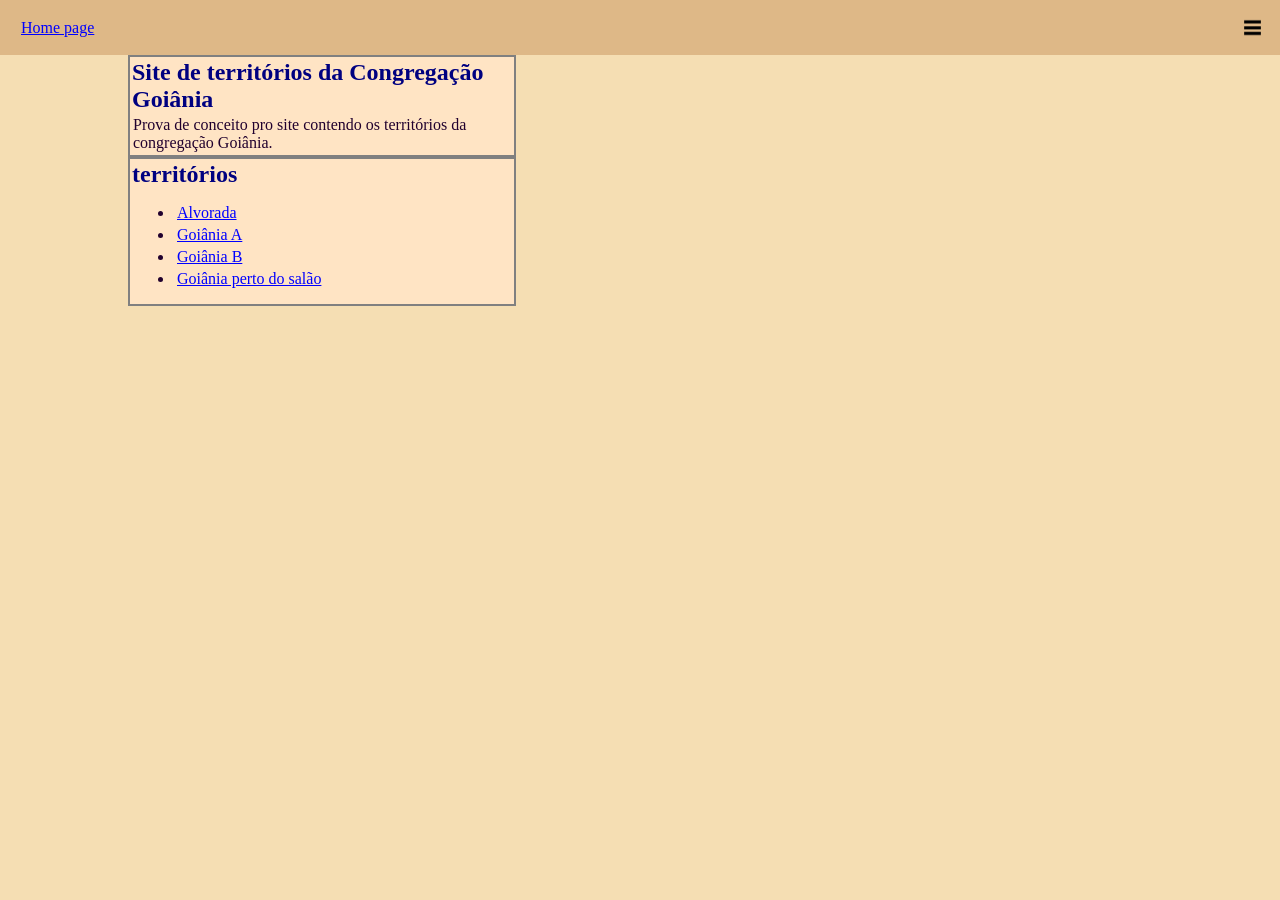
<file: Index.html>
<!DOCTYPE html>
<html>
    <head>
        <title>Site Territórios Goiânia</title>
        <meta charset="UTF-8">
        <link rel="stylesheet" href="style\estilo.css">
        <script src="script\script.js" defer></script>
    </head>
    <body>
        <header class="Header">
            <p class="title"><a href="index.html">Home page</a></p>
            <img src="imagens/hmbr.png" alt="MenuIcon" class="menu-icon" width="25" height="25" id="toggleSidebar">
        </header>
        <div class="Side_Bar">
            <!-- /adicionar os territórios de cada grupo no futuro/ -->
            <h2>territórios</h2>
            <ul>
                <li><a href="alvorada.html">Alvorada</a></li>
                <li><a href="goiana_a.html">Goiânia A</a></li>
                <li><a href="goiania_b.html">Goiânia B</a></li>
                <li><a href="goiania_salao.html">Goiânia perto do salão</a></li>
            </ul>
        </div>
        <div class="main_page">
            <h2>Site de territórios da Congregação Goiânia</h2>
            <p>Prova de conceito pro site contendo os territórios da congregação Goiânia.</p>
        </div>
        <div class="territorios">
            <h2>territórios</h2>
            <ul>
                <li><a href="alvorada.html">Alvorada</a></li>
                <li><a href="goiana_a.html">Goiânia A</a></li>
                <li><a href="goiania_b.html">Goiânia B</a></li>
                <li><a href="goiania_salao.html">Goiânia perto do salão</a></li>
            </ul>
        </div>
    </body>
</html>
</file>
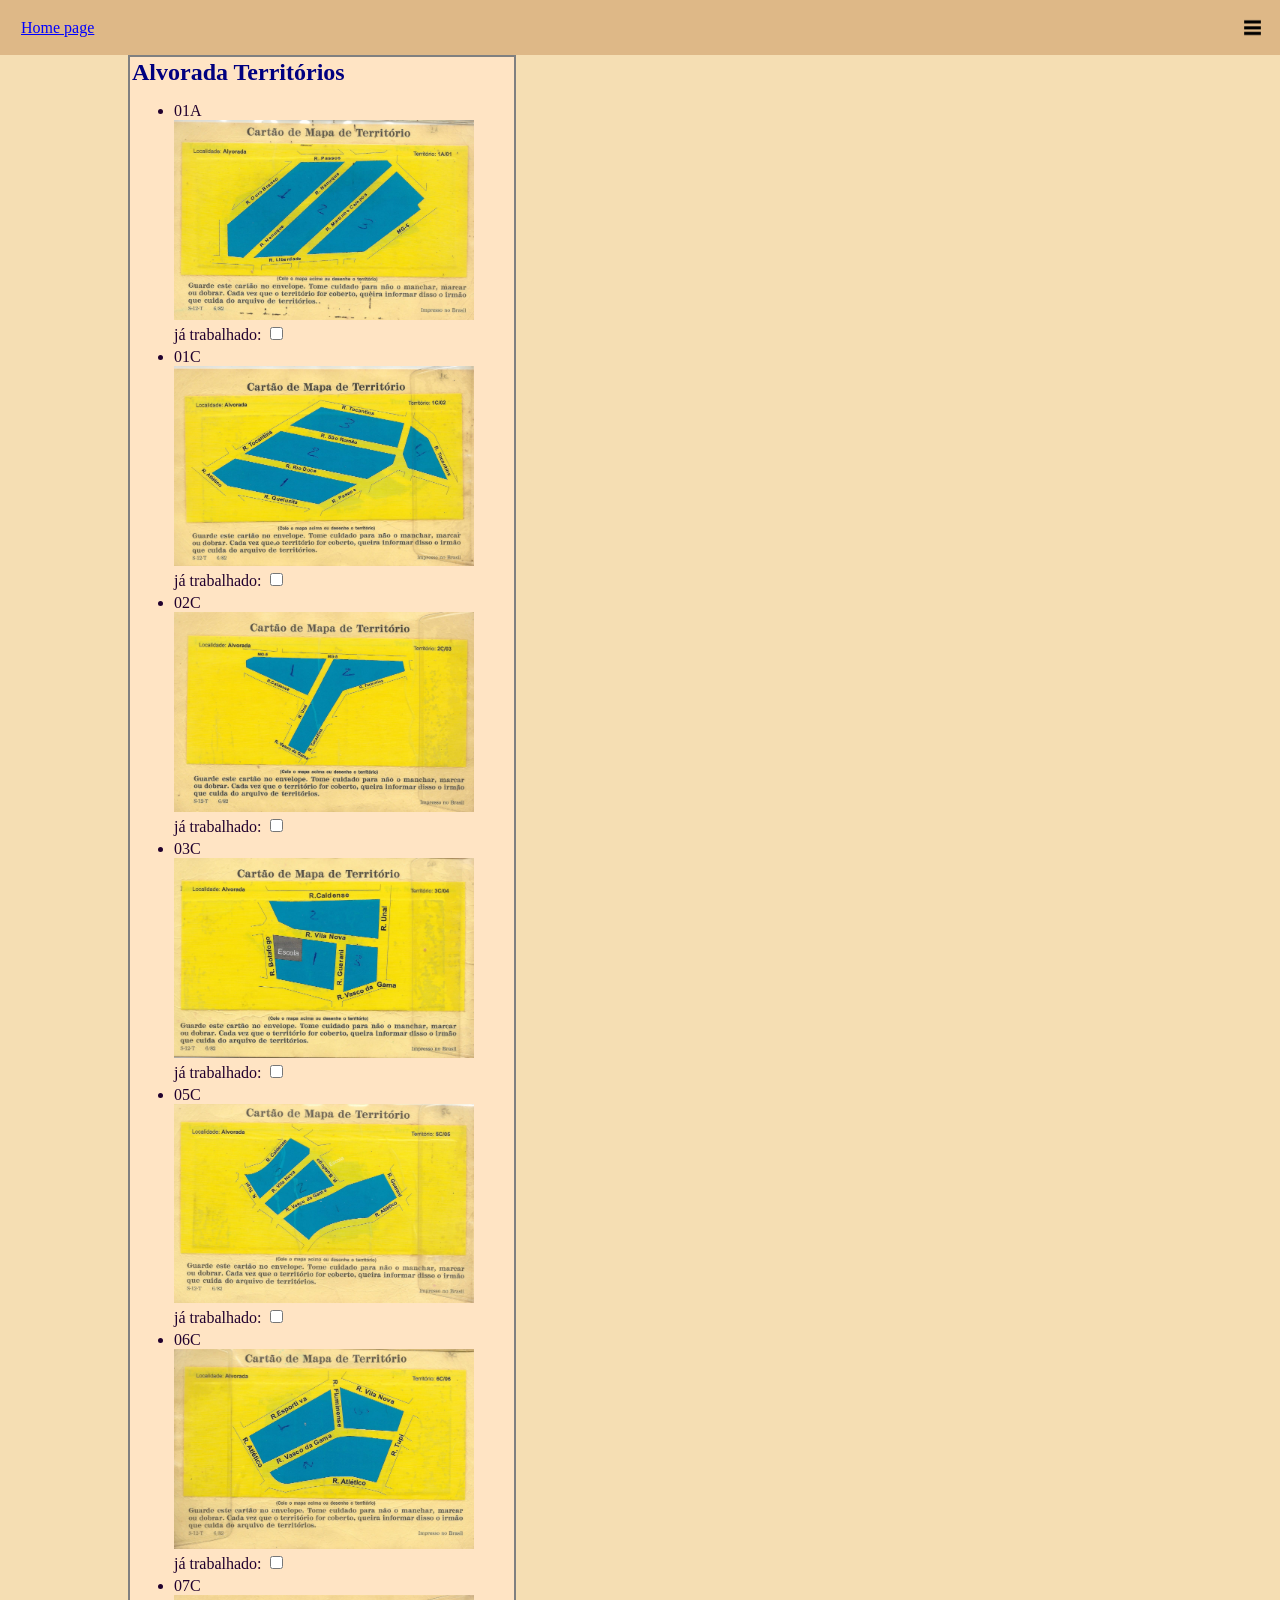
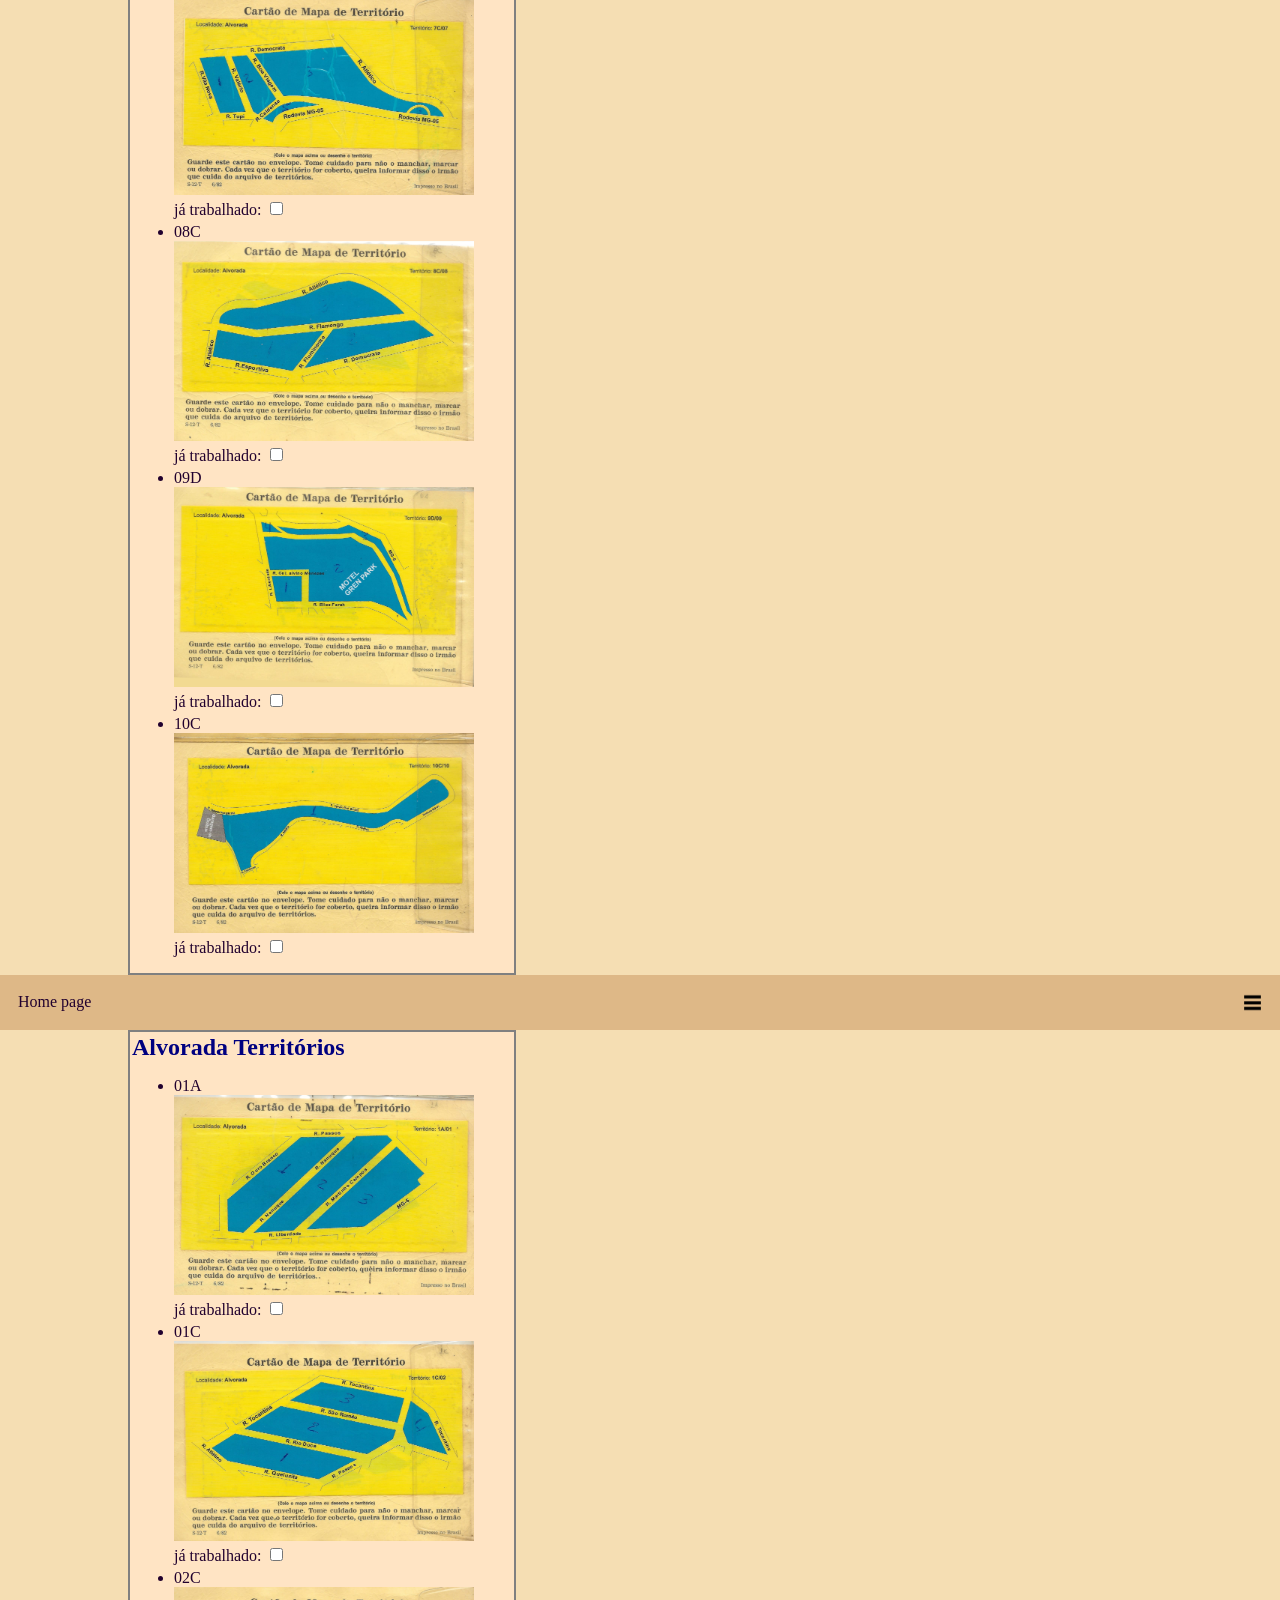
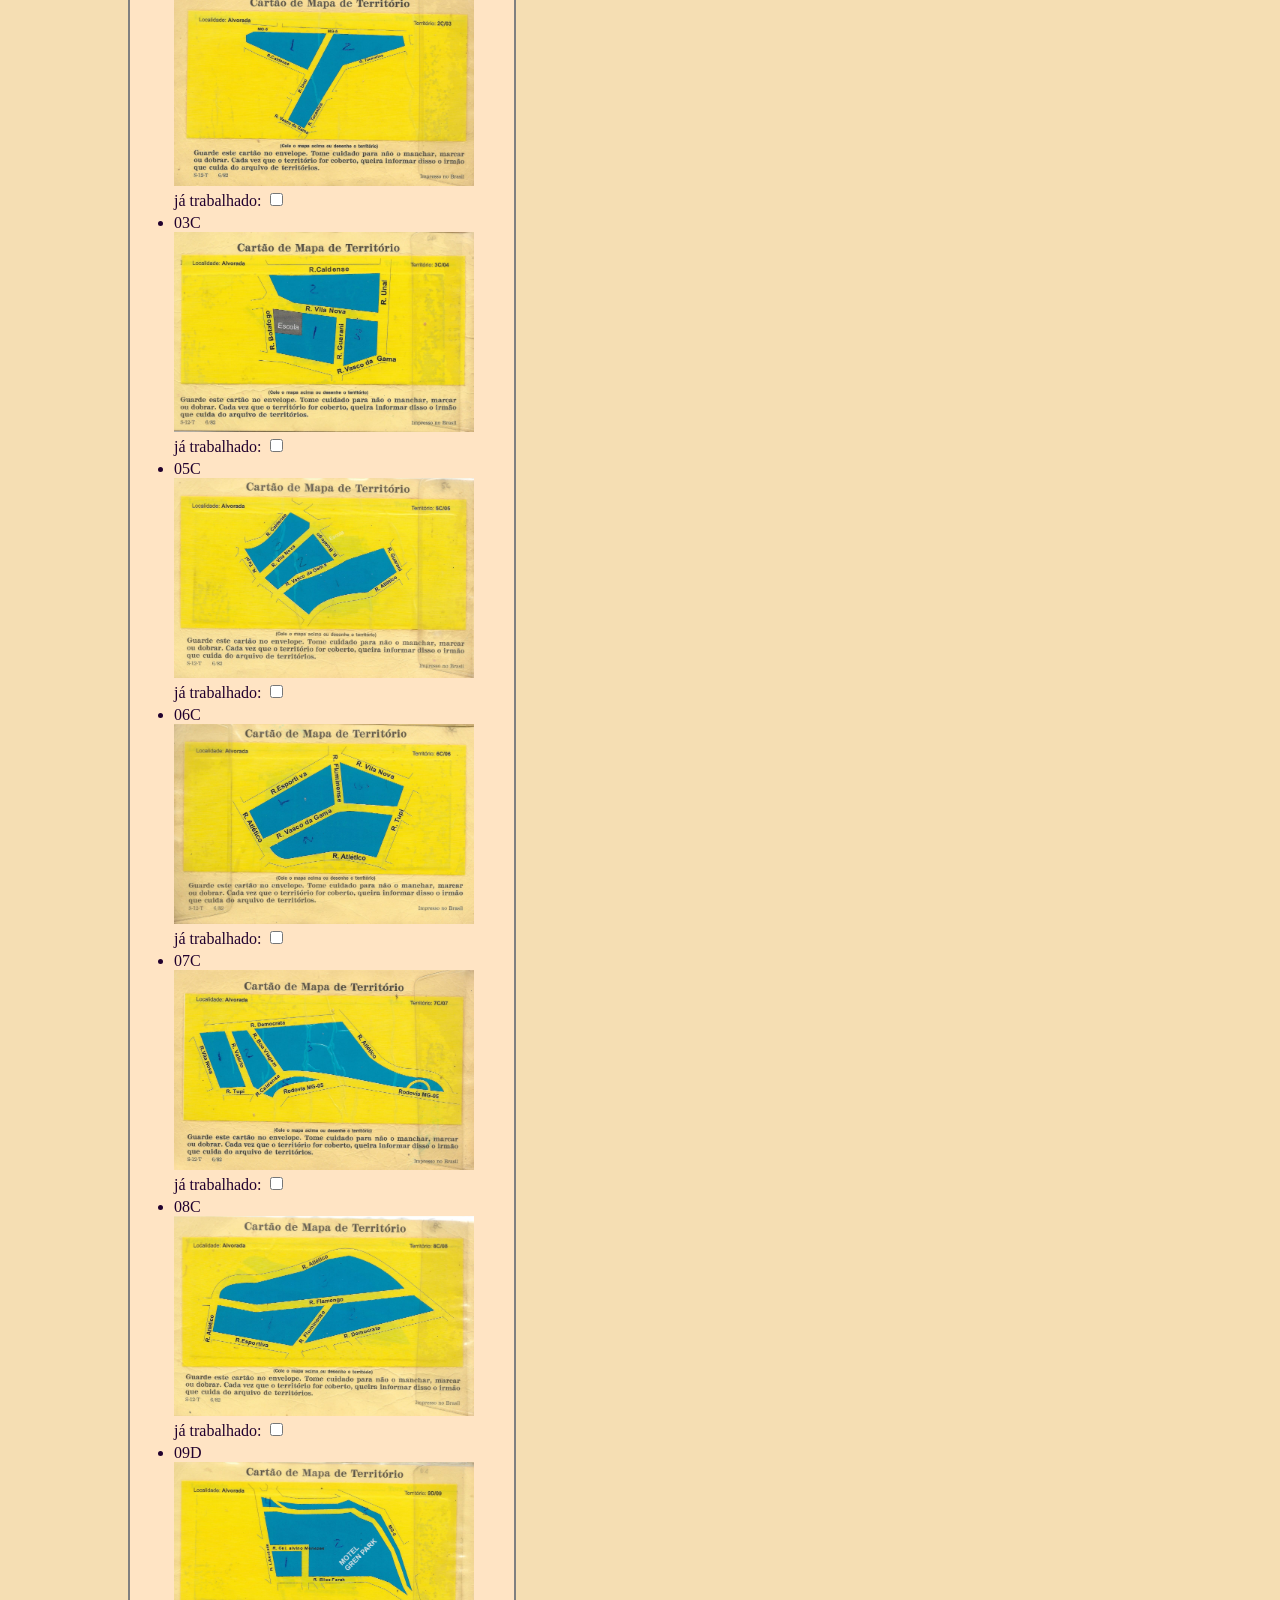
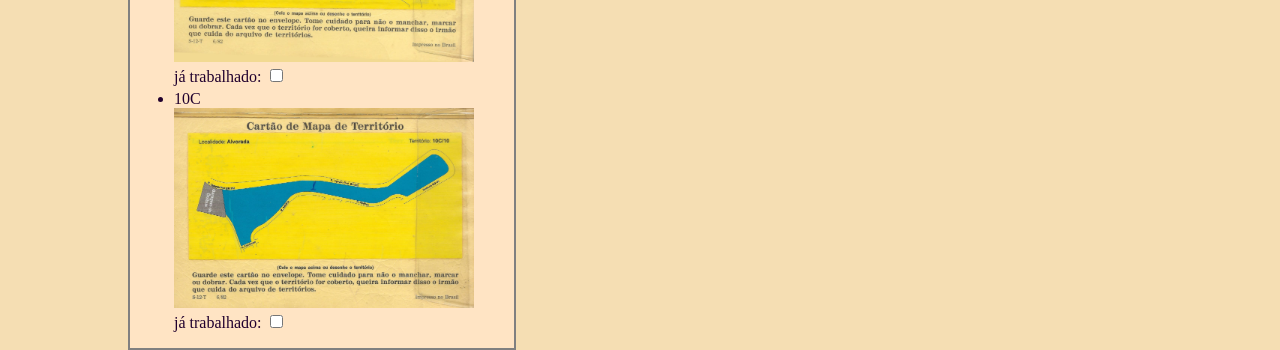
<file: alvorada.html>
<!DOCTYPE html>
<html lang="br">
    <head>
        <title>Alvorada</title>
        <meta charset="UTF-8">
        <link rel="stylesheet" href="style\estilo.css">
        <script src="script\script.js" defer></script>
    </head>
    <body>
       <header class="Header">
            <p class="title"><a href="index.html">Home page</a></p>
            <img src="imagens/hmbr.png" alt="MenuIcon" class="menu-icon" width="25" height="25" id="toggleSidebar">
        </header>
        <div class="Side_Bar">
            <!-- /adicionar os territórios de cada grupo no futuro/ -->
            <h2>territórios</h2>
            <ul>
                <li><a href="alvorada.html">Alvorada</a></li>
                <li><a href="goiana_a.html">Goiânia A</a></li>
                <li><a href="goiania_b.html">Goiânia B</a></li>
                <li><a href="goiania_salao.html">Goiânia perto do salão</a></li>
            </ul>
        </div>
        <div class="A_images">
            <h2>Alvorada Territórios</h2>
            <ul>
                <li>
                    01A <br> 
                    <img src="imagens/alvorada/01A.jpeg" alt="01A" width="300"> <br>
                    já trabalhado: <input type="checkbox" id="01A" name="01A" value="01A">
                </li>
                <li>
                    01C <br> 
                    <img src="imagens/alvorada/01C.jpeg" alt="01C" width="300"> <br>
                    já trabalhado: <input type="checkbox" id="01C" name="01C" value="01C">
                </li>
                <li>
                    02C <br> 
                    <img src="imagens/alvorada/02C.jpeg" alt="02C" width="300"> <br>
                    já trabalhado: <input type="checkbox" id="02C" name="02C" value="02C">
                </li>
                <li>
                    03C <br> 
                    <img src="imagens/alvorada/03C.jpeg" alt="03C" width="300"> <br>
                    já trabalhado: <input type="checkbox" id="03C" name="03C" value="03C">
                </li>
                <li>
                    05C <br> 
                    <img src="imagens/alvorada/05C.jpeg" alt="05C" width="300"> <br>
                    já trabalhado: <input type="checkbox" id="05C" name="05C" value="05C">
                </li>
                <li>
                    06C <br> 
                    <img src="imagens/alvorada/06C.jpeg" alt="06C" width="300"> <br>
                    já trabalhado: <input type="checkbox" id="06C" name="06C" value="06C">
                </li>
                <li>
                    07C <br> 
                    <img src="imagens/alvorada/07C.jpeg" alt="07C" width="300"> <br>
                    já trabalhado: <input type="checkbox" id="07C" name="07C" value="07C">
                </li>
                <li>
                    08C <br> 
                    <img src="imagens/alvorada/08C.jpeg" alt="08C" width="300"> <br>
                    já trabalhado: <input type="checkbox" id="08C" name="08C" value="08C">
                </li>
                <li>
                    09D <br> 
                    <img src="imagens/alvorada/09D.jpeg" alt="09D" width="300"> <br>
                    já trabalhado: <input type="checkbox" id="09D" name="09D" value="09D">
                </li>
                <li>
                    10C <br> 
                    <img src="imagens/alvorada/10C.jpeg" alt="10C" width="300"> <br>
                    já trabalhado: <input type="checkbox" id="10C" name="10C" value="10C">
                </li>
            </ul>
        </div>
    </body><!DOCTYPE html>
<html lang="br">
    <head>
        <title>Alvorada</title>
        <meta charset="UTF-8">
        <link rel="stylesheet" href="style\estilo.css">
        <script src="script\script.js" defer></script>
    </head>
    <body>
        <header class="Header">
            <p class="title">Home page</p>
            <img src="imagens/hmbr.png" alt="MenuIcon" class="menu-icon" width="25" height="25" id="toggleSidebar">
        </header>
        <div class="Side_Bar">
            <!-- /adicionar os territórios de cada grupo no futuro/ -->
            <h2>territórios</h2>
            <ul>
                <li><a href="alvorada.html">Alvorada</a></li>
                <li><a href="goiana_a.html">Goiânia A</a></li>
                <li><a href="goiania_b.html">Goiânia B</a></li>
                <li><a href="goiania_salao.html">Goiânia perto do salão</a></li>
            </ul>
        </div>
        <div class="A_images">
            <h2>Alvorada Territórios</h2>
            <ul>
                <li>
                    01A <br> 
                    <img src="imagens/alvorada/01A.jpeg" alt="01A" width="300"> <br>
                    já trabalhado: <input type="checkbox" id="01A" name="01A" value="01A">
                </li>
                <li>
                    01C <br> 
                    <img src="imagens/alvorada/01C.jpeg" alt="01C" width="300"> <br>
                    já trabalhado: <input type="checkbox" id="01C" name="01C" value="01C">
                </li>
                <li>
                    02C <br> 
                    <img src="imagens/alvorada/02C.jpeg" alt="02C" width="300"> <br>
                    já trabalhado: <input type="checkbox" id="02C" name="02C" value="02C">
                </li>
                <li>
                    03C <br> 
                    <img src="imagens/alvorada/03C.jpeg" alt="03C" width="300"> <br>
                    já trabalhado: <input type="checkbox" id="03C" name="03C" value="03C">
                </li>
                <li>
                    05C <br> 
                    <img src="imagens/alvorada/05C.jpeg" alt="05C" width="300"> <br>
                    já trabalhado: <input type="checkbox" id="05C" name="05C" value="05C">
                </li>
                <li>
                    06C <br> 
                    <img src="imagens/alvorada/06C.jpeg" alt="06C" width="300"> <br>
                    já trabalhado: <input type="checkbox" id="06C" name="06C" value="06C">
                </li>
                <li>
                    07C <br> 
                    <img src="imagens/alvorada/07C.jpeg" alt="07C" width="300"> <br>
                    já trabalhado: <input type="checkbox" id="07C" name="07C" value="07C">
                </li>
                <li>
                    08C <br> 
                    <img src="imagens/alvorada/08C.jpeg" alt="08C" width="300"> <br>
                    já trabalhado: <input type="checkbox" id="08C" name="08C" value="08C">
                </li>
                <li>
                    09D <br> 
                    <img src="imagens/alvorada/09D.jpeg" alt="09D" width="300"> <br>
                    já trabalhado: <input type="checkbox" id="09D" name="09D" value="09D">
                </li>
                <li>
                    10C <br> 
                    <img src="imagens/alvorada/10C.jpeg" alt="10C" width="300"> <br>
                    já trabalhado: <input type="checkbox" id="10C" name="10C" value="10C">
                </li>
            </ul>
        </div>
    </body>
</file>
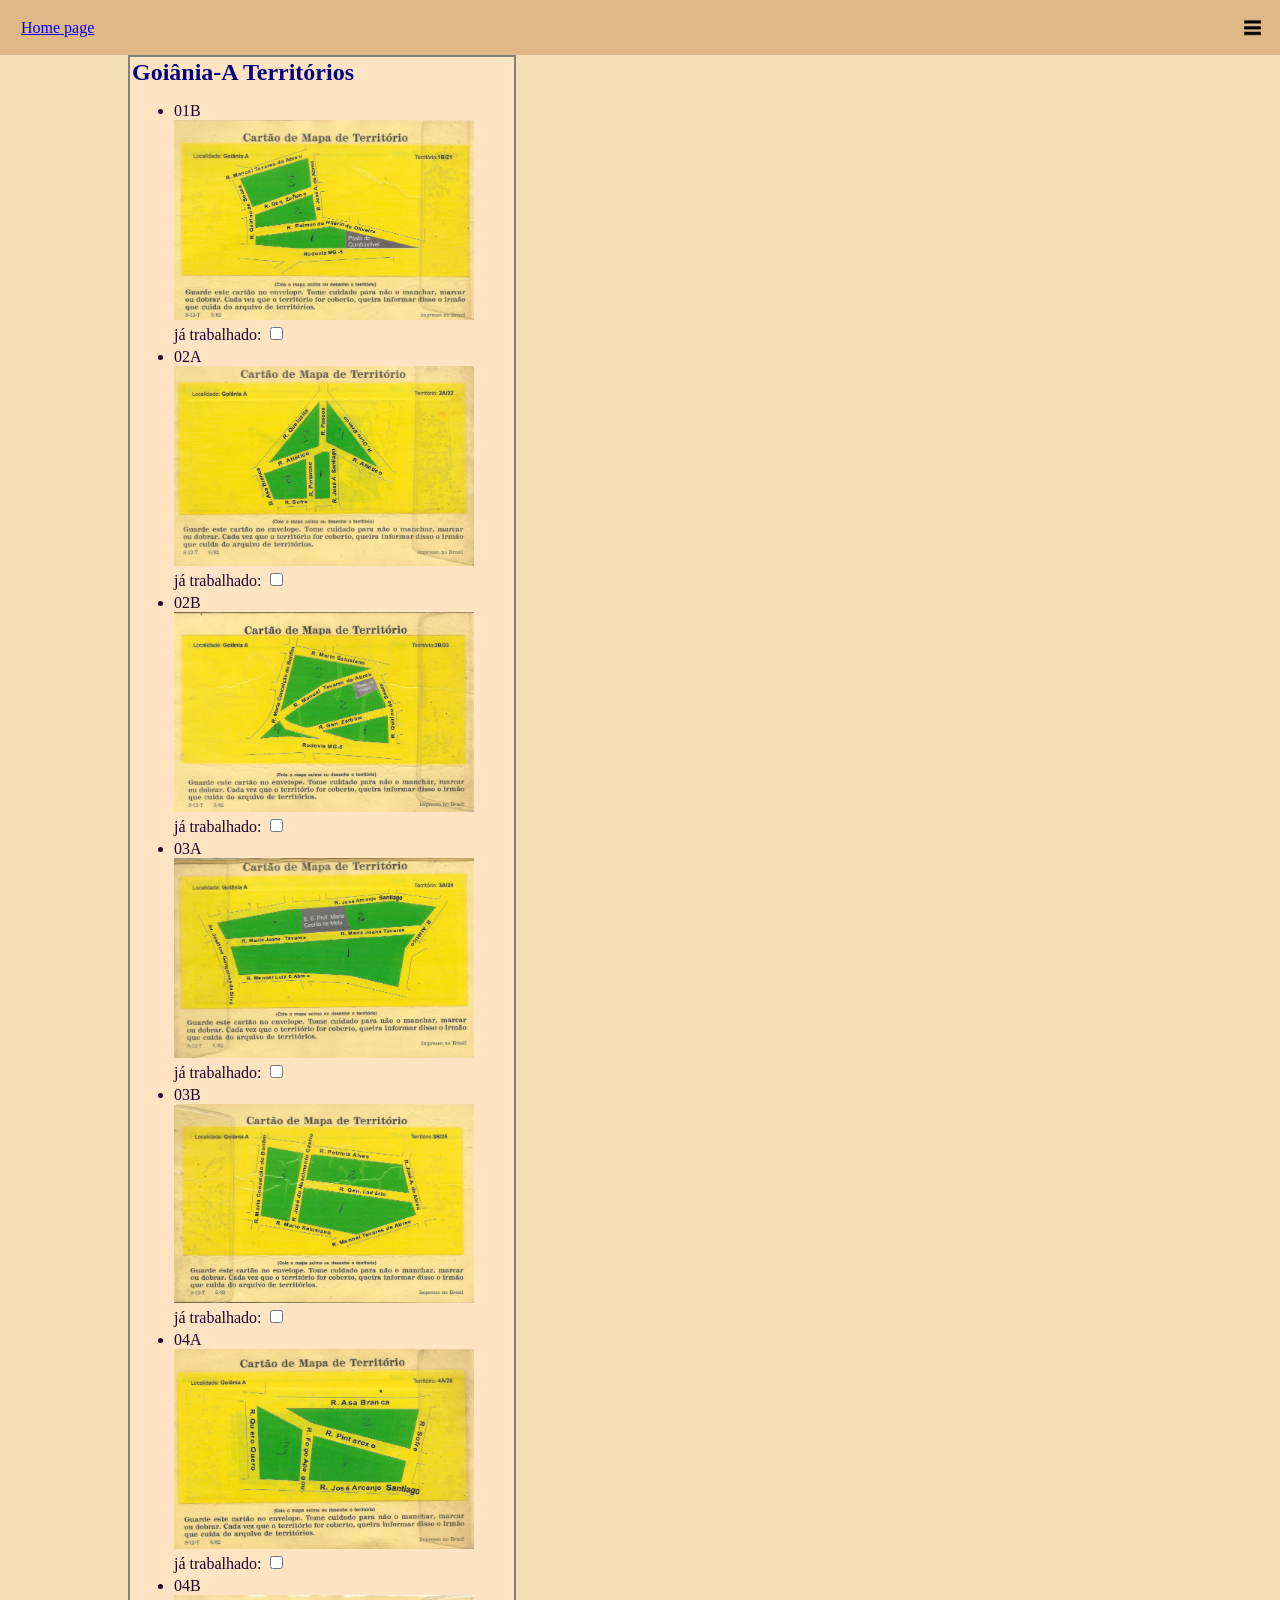
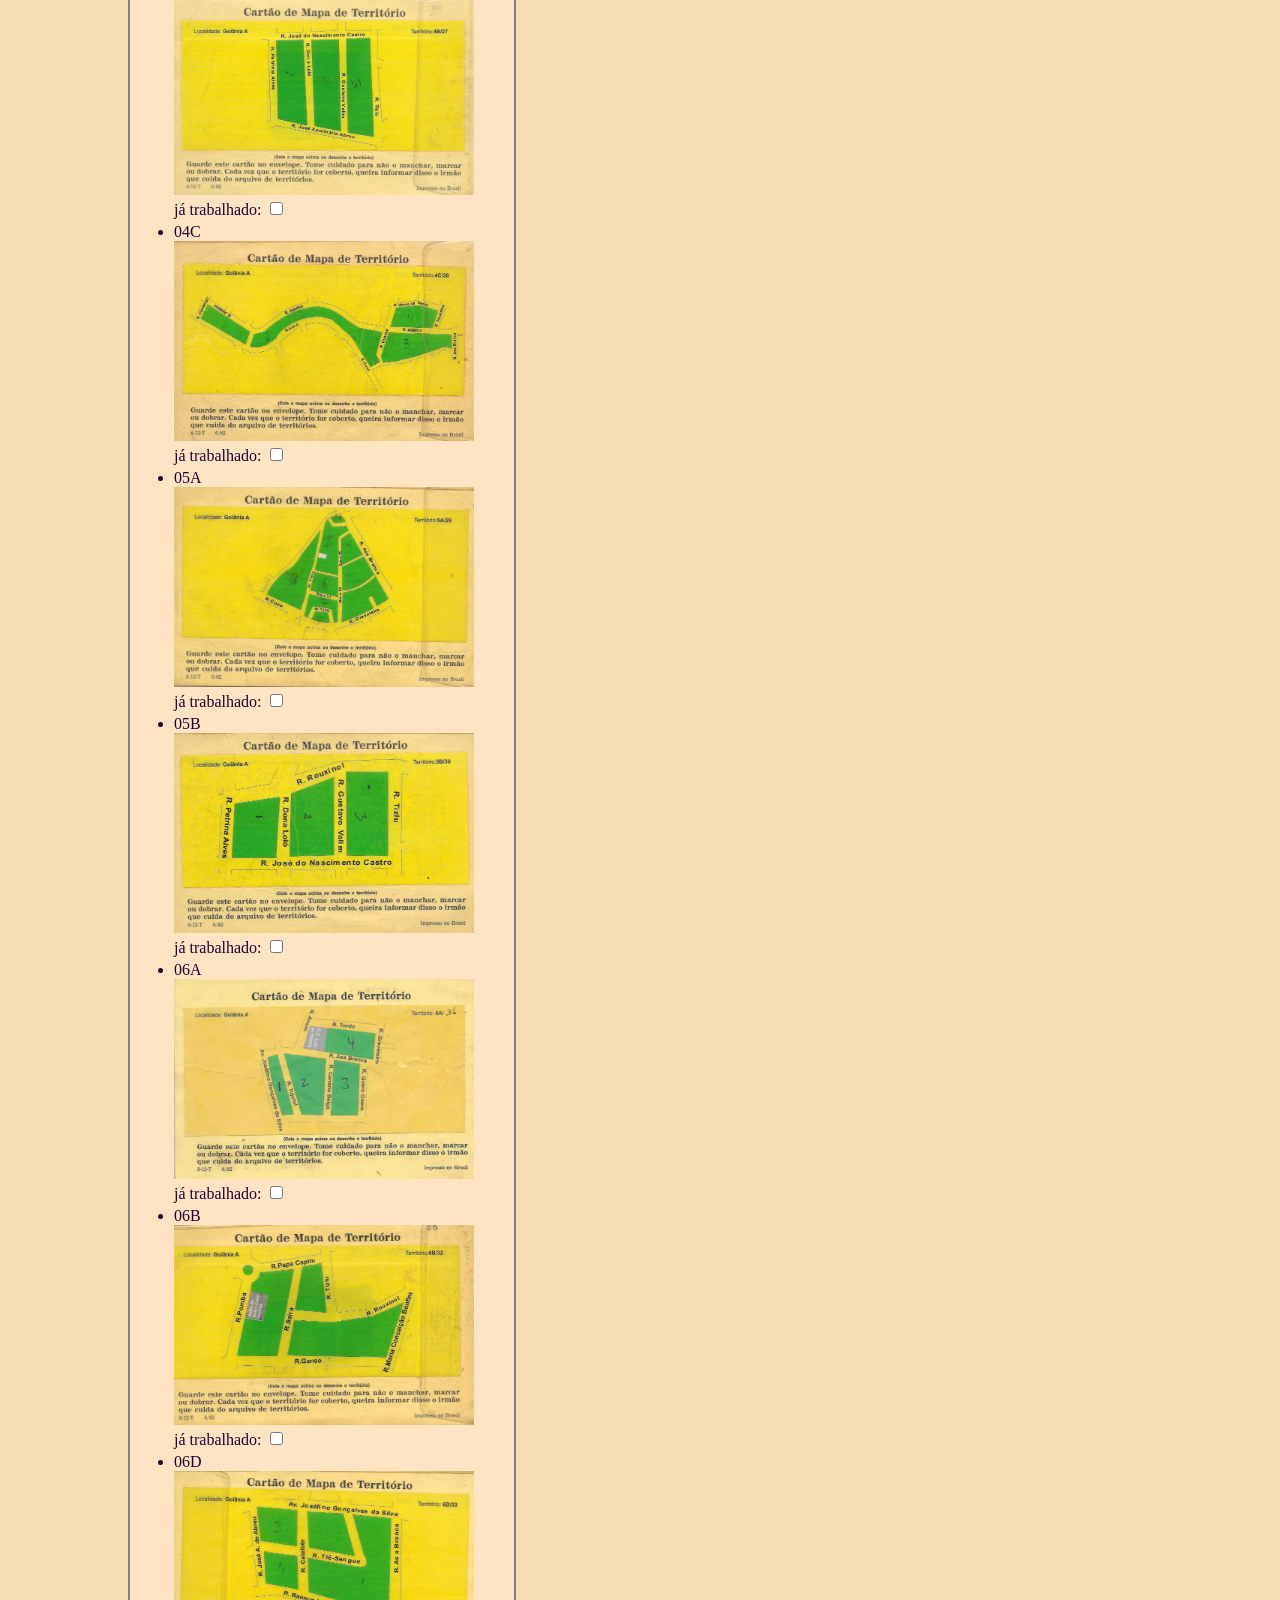
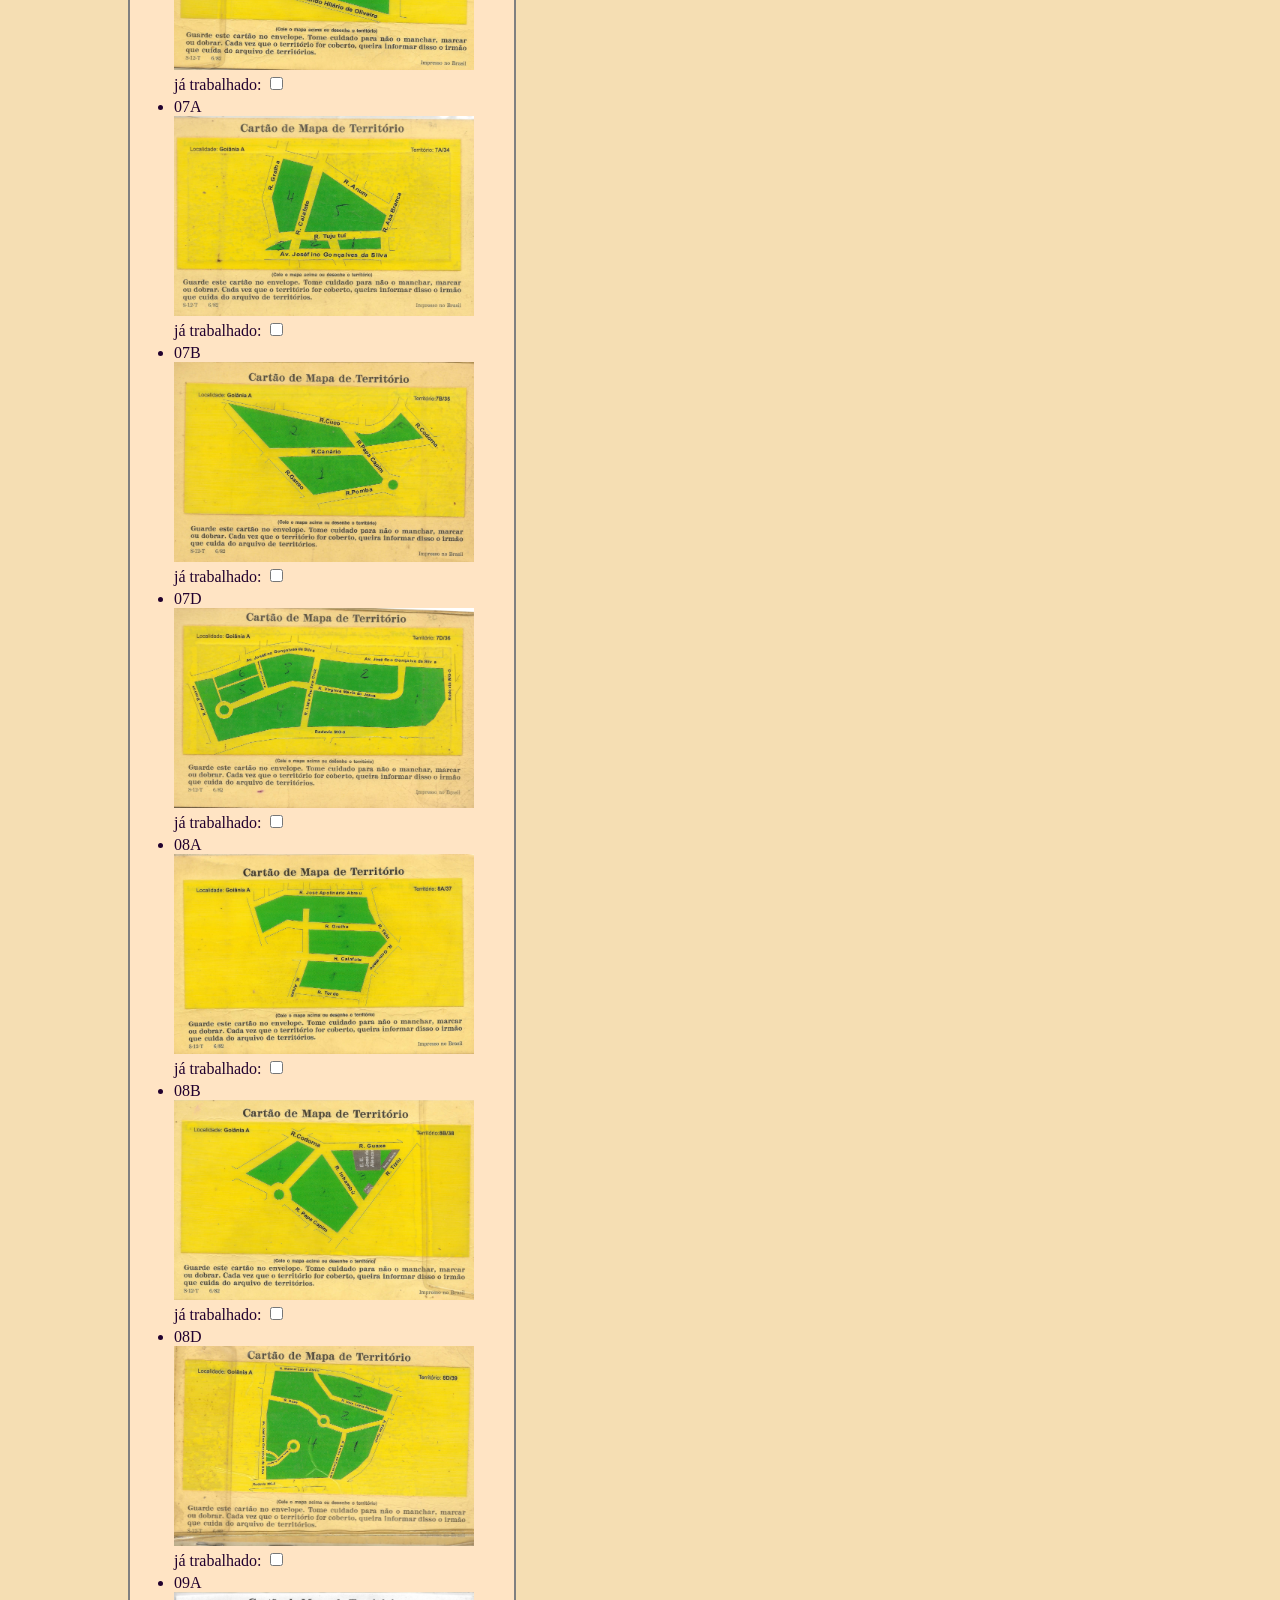
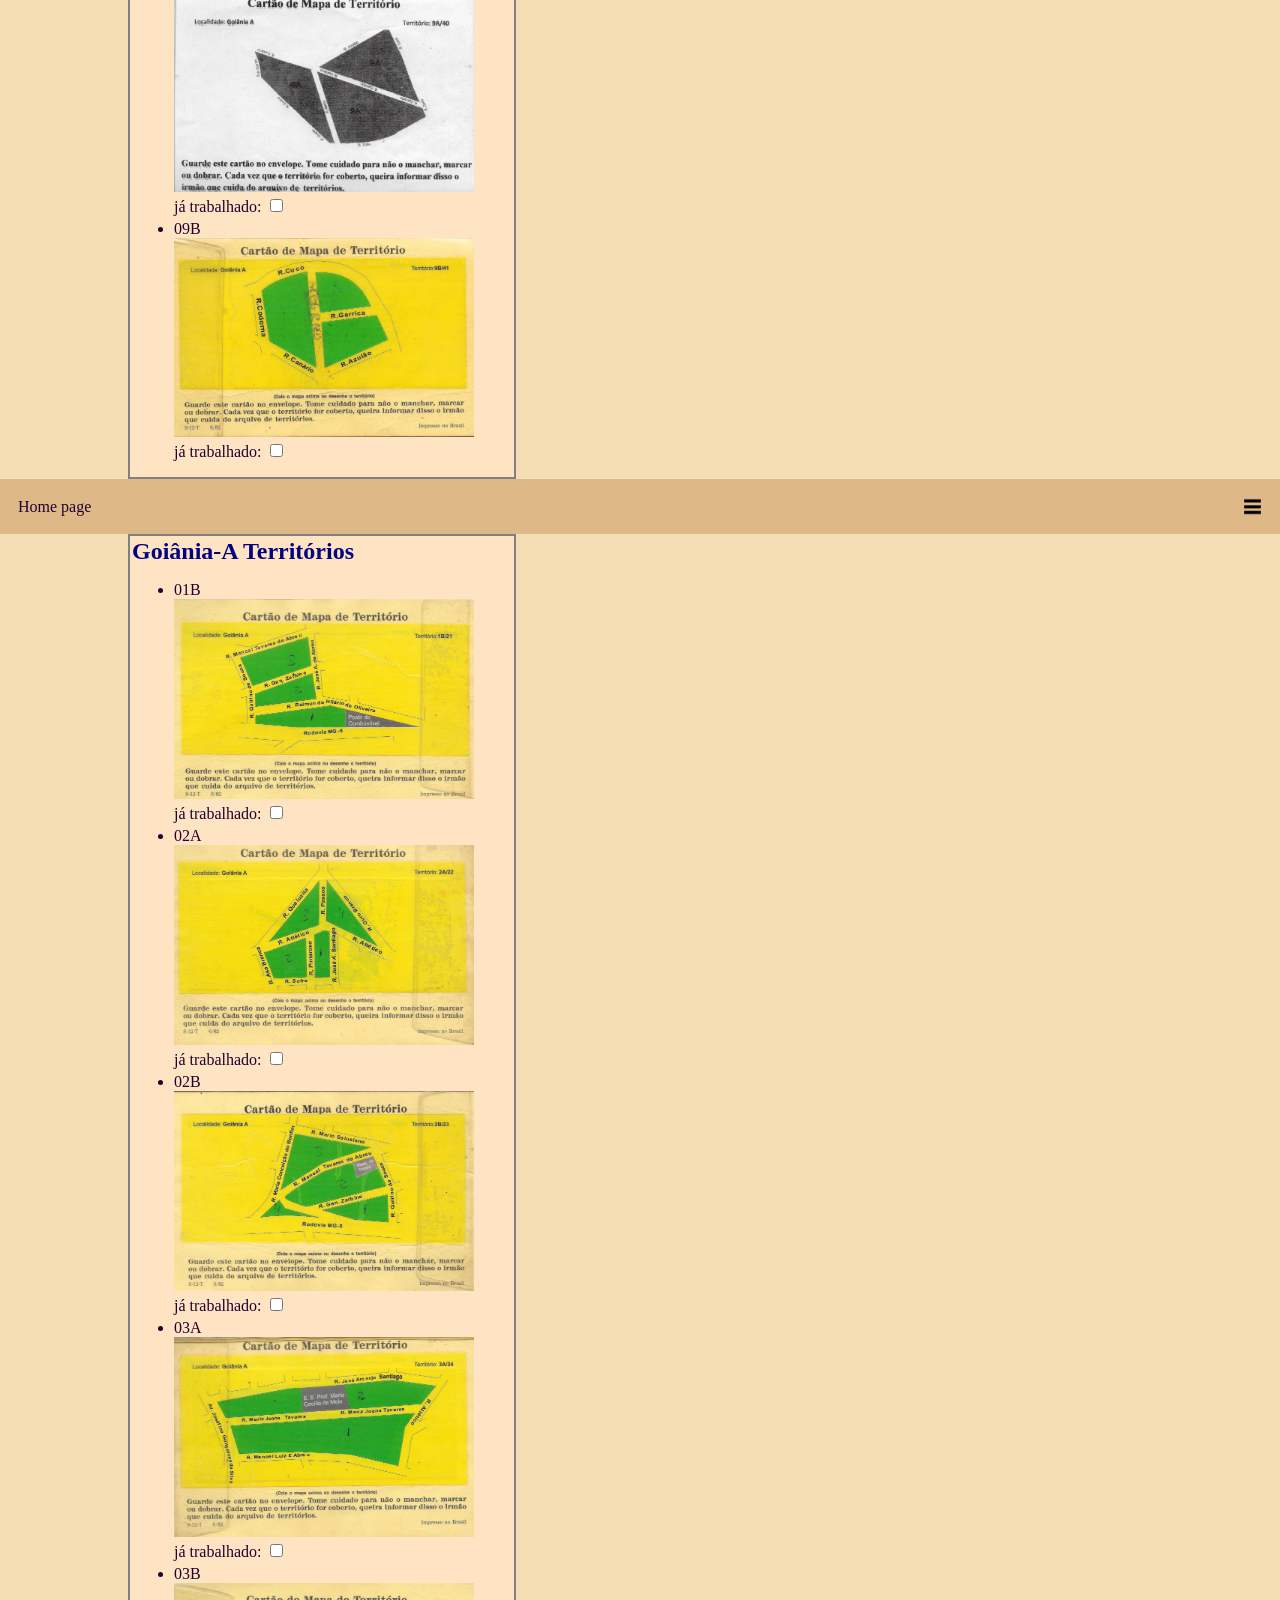
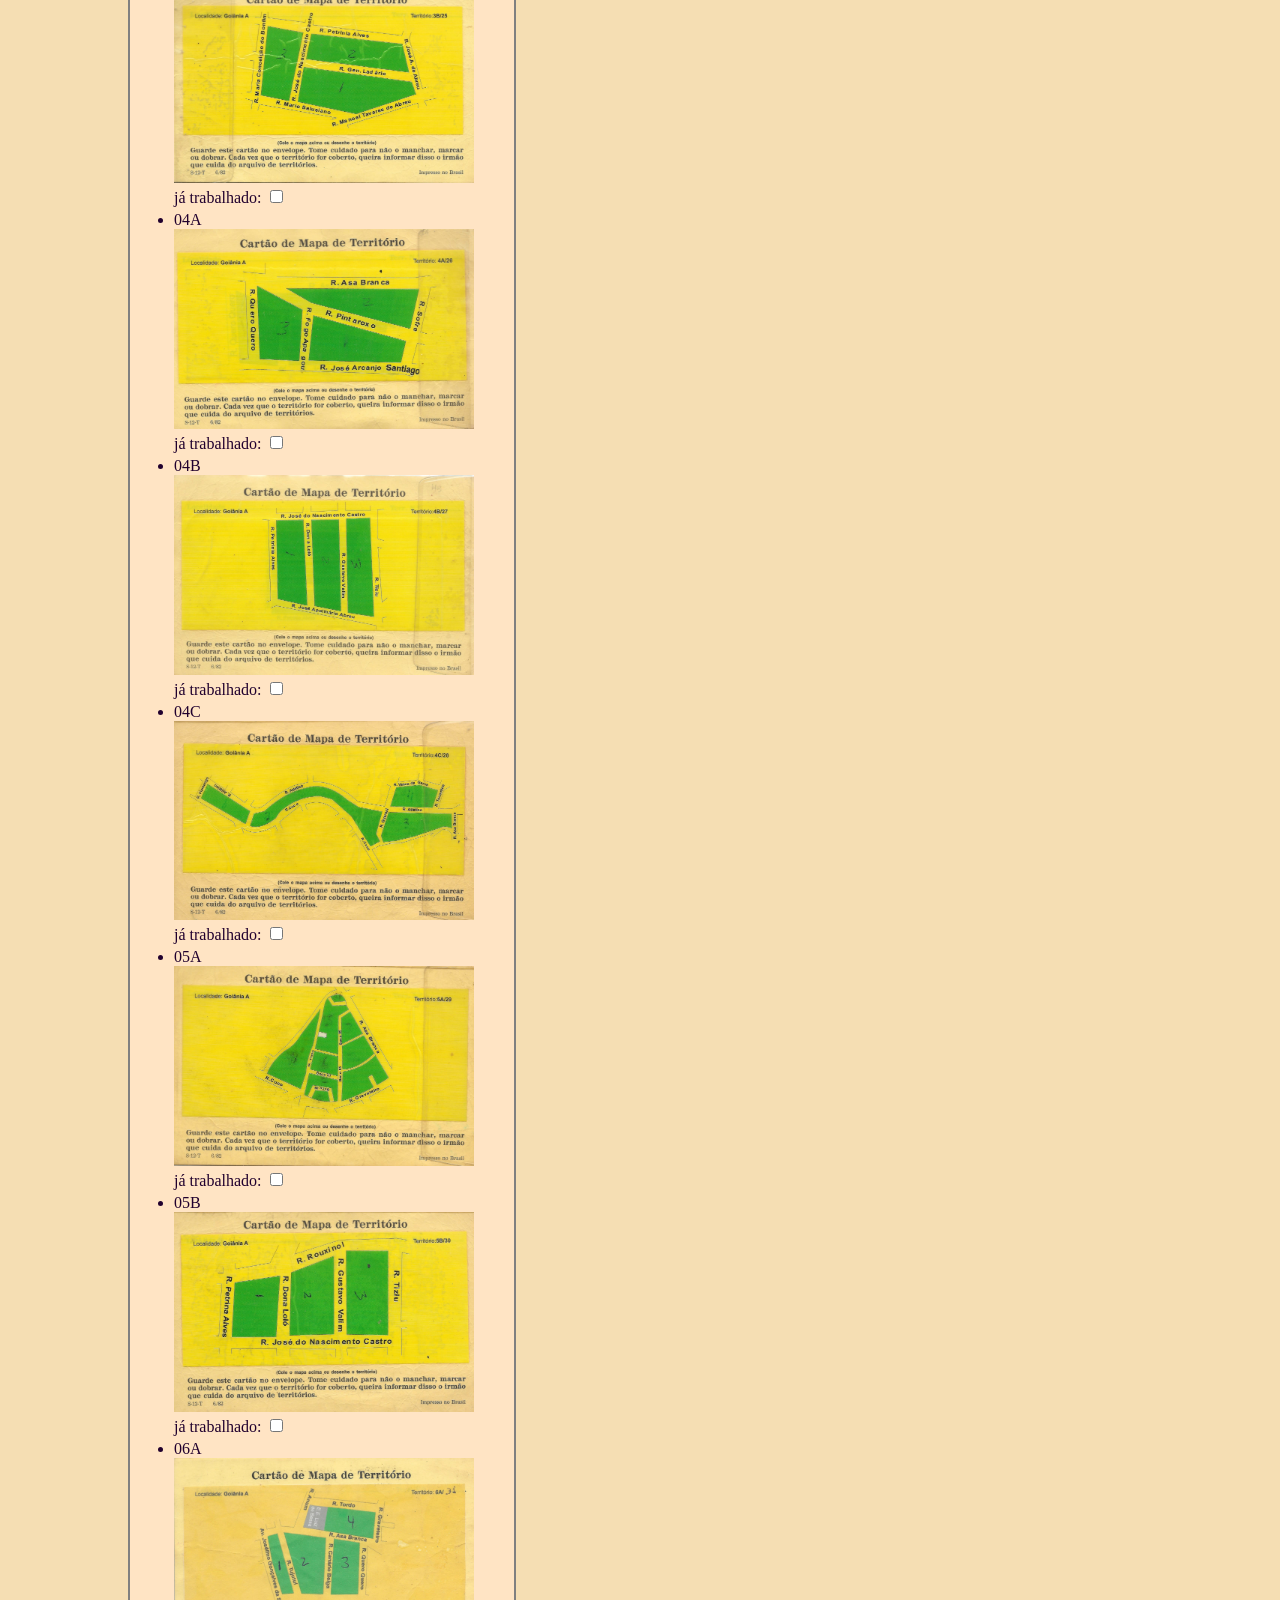
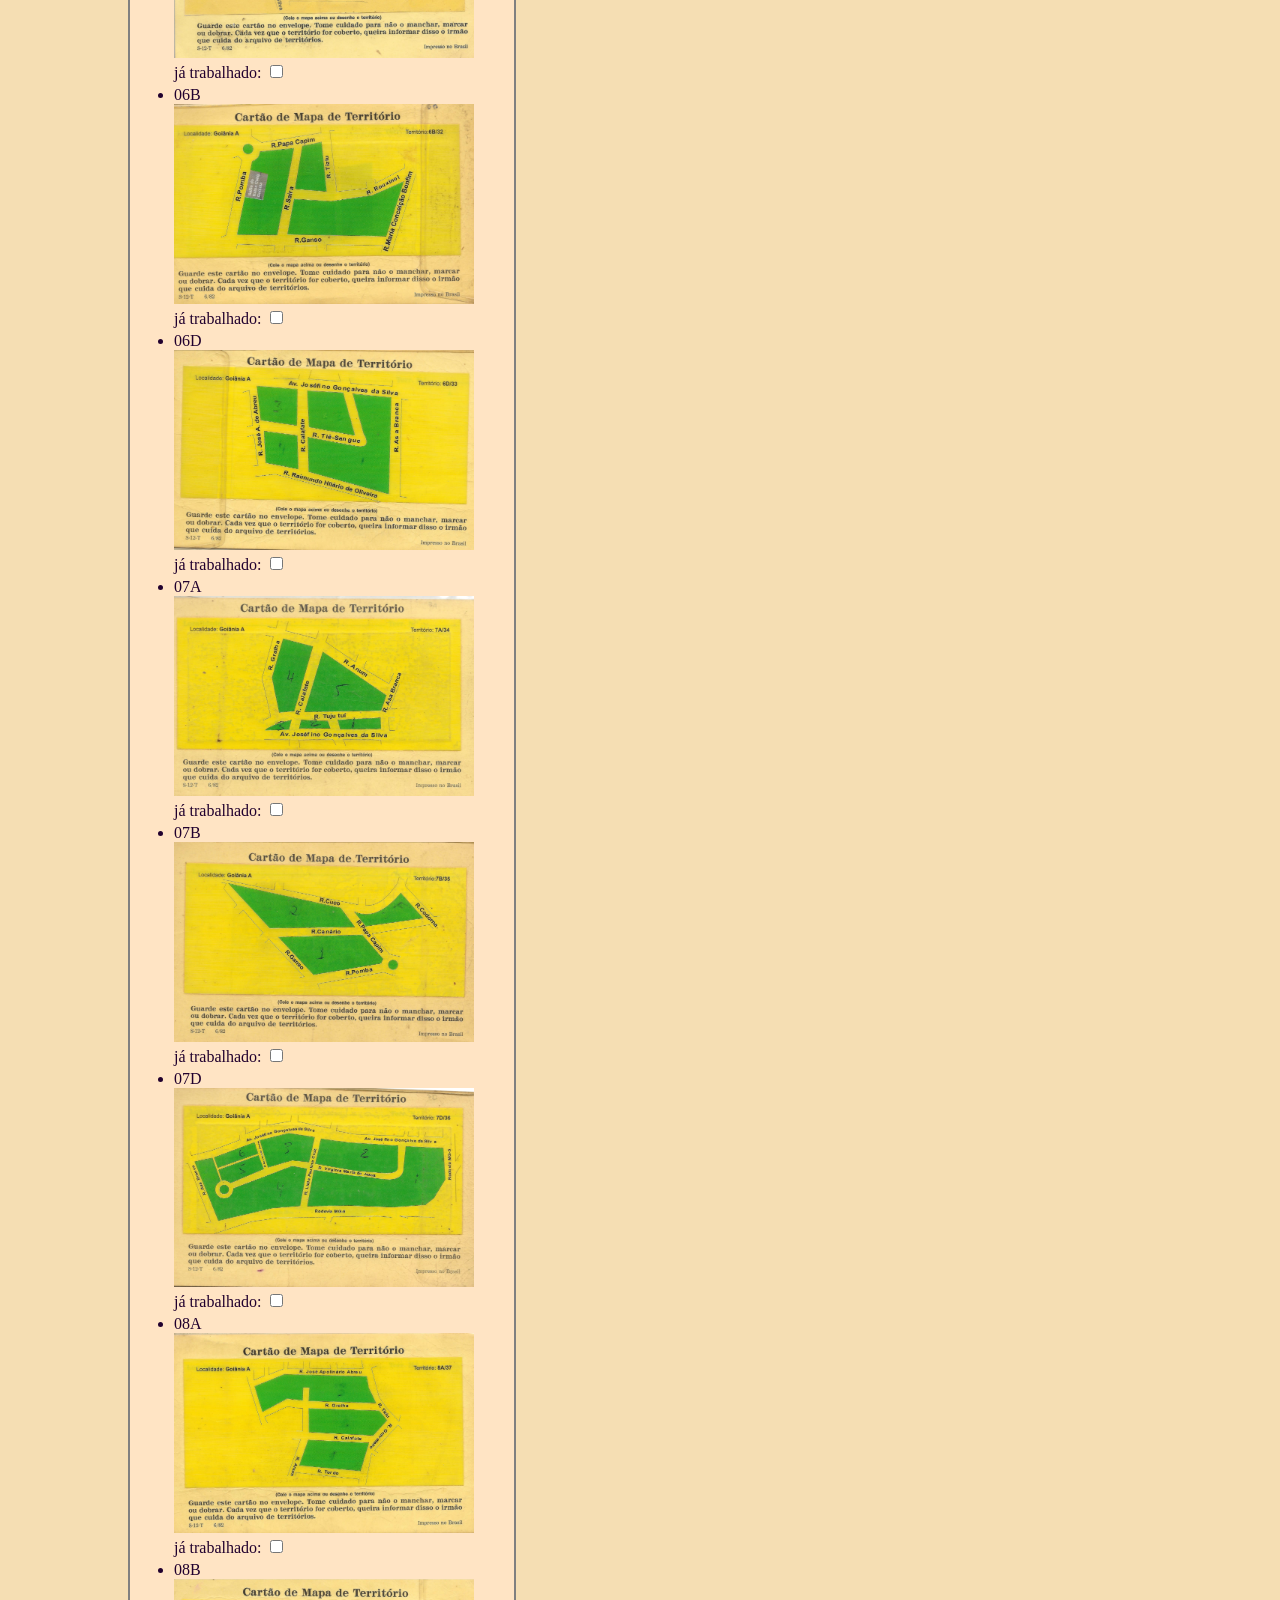
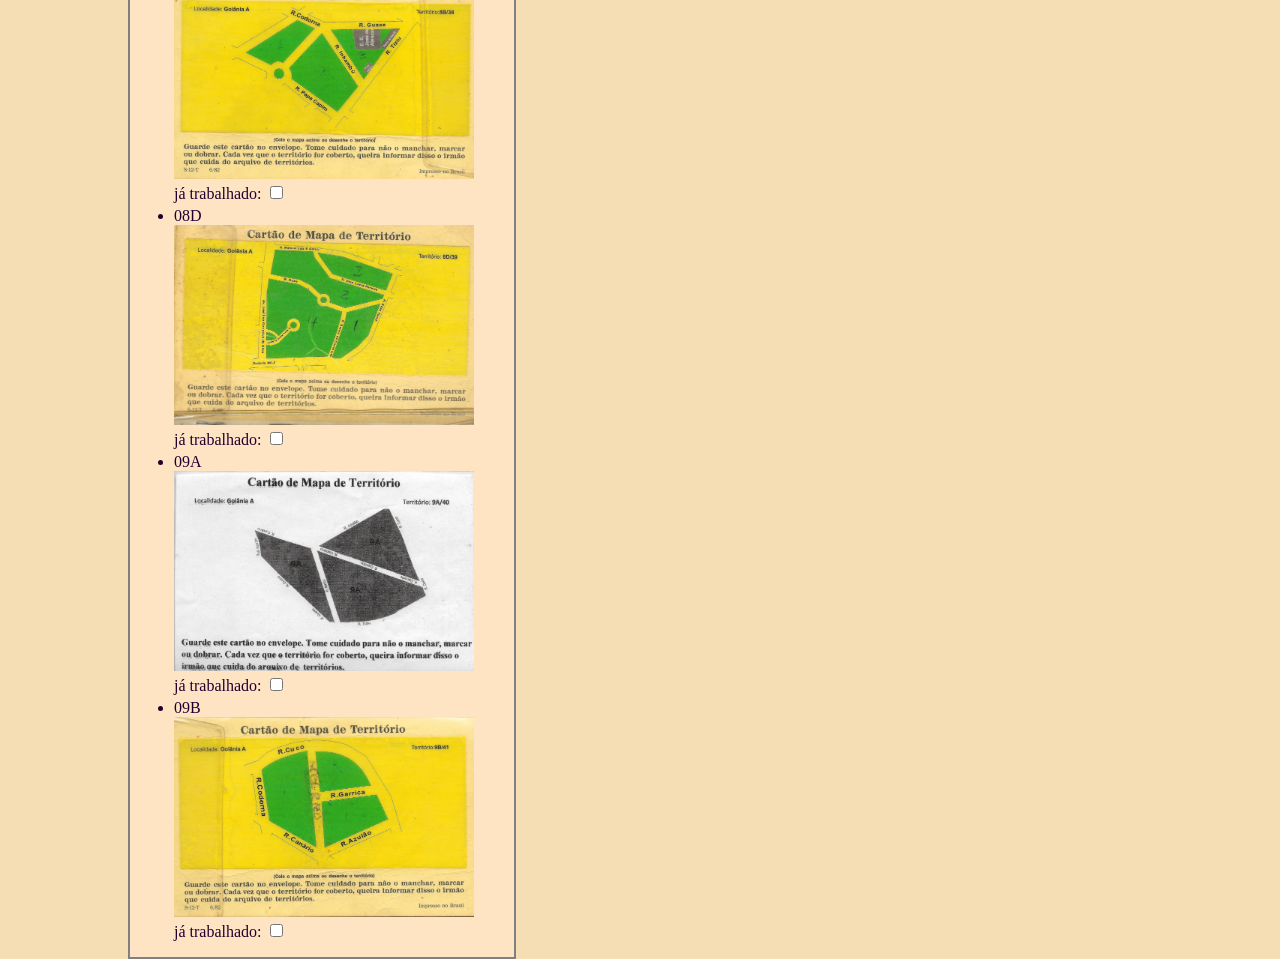
<file: goiana_a.html>
<!DOCTYPE html>
<html lang="br">
    <head>
        <title>Goiânia A</title>
        <meta charset="UTF-8">
        <link rel="stylesheet" href="style\estilo.css">
        <script src="script\script.js" defer></script>
    </head>
    <body>
        <header class="Header">
            <p class="title"><a href="index.html">Home page</a></p>
            <img src="imagens/hmbr.png" alt="MenuIcon" class="menu-icon" width="25" height="25" id="toggleSidebar">
        </header>
        <div class="Side_Bar">
            <!-- /adicionar os territórios de cada grupo no futuro/ -->
            <h2>territórios</h2>
            <ul>
                <li><a href="alvorada.html">Alvorada</a></li>
                <li><a href="goiana_a.html">Goiânia A</a></li>
                <li><a href="goiania_b.html">Goiânia B</a></li>
                <li><a href="goiania_salao.html">Goiânia perto do salão</a></li>
            </ul>
        </div>
        <div class="A_images">
            <h2>Goiânia-A Territórios</h2>
            <ul>
                <li>
                    01B <br> 
                    <img src="imagens/goiania_a/01B.jpeg" alt="01B" width="300"> <br>
                    já trabalhado: <input type="checkbox" id="01B" name="01B" value="01B">
                </li>
                <li>
                    02A <br> 
                    <img src="imagens/goiania_a/02A.jpeg" alt="02A" width="300"> <br>
                    já trabalhado: <input type="checkbox" id="02A" name="02A" value="02A">
                </li>
                <li>
                    02B <br> 
                    <img src="imagens/goiania_a/02B.jpeg" alt="02B" width="300"> <br>
                    já trabalhado: <input type="checkbox" id="02B" name="02B" value="02B">
                </li>
                <li>
                    03A <br> 
                    <img src="imagens/goiania_a/03A.jpeg" alt="03A" width="300"> <br>
                    já trabalhado: <input type="checkbox" id="03A" name="03A" value="03A">
                </li>
                <li>
                    03B <br> 
                    <img src="imagens/goiania_a/03B.jpeg" alt="03B" width="300"> <br>
                    já trabalhado: <input type="checkbox" id="03B" name="03B" value="03B">
                </li>
                <li>
                    04A <br> 
                    <img src="imagens/goiania_a/04A.jpeg" alt="04A" width="300"> <br>
                    já trabalhado: <input type="checkbox" id="04A" name="04A" value="04A">
                </li>
                <li>
                    04B <br> 
                    <img src="imagens/goiania_a/04B.jpeg" alt="04B" width="300"> <br>
                    já trabalhado: <input type="checkbox" id="04B" name="04B" value="04B">
                </li>
                <li>
                    04C <br> 
                    <img src="imagens/goiania_a/04C.jpeg" alt="04C" width="300"> <br>
                    já trabalhado: <input type="checkbox" id="04C" name="04C" value="04C">
                </li>
                <li>
                    05A <br> 
                    <img src="imagens/goiania_a/05A.jpeg" alt="05A" width="300"> <br>
                    já trabalhado: <input type="checkbox" id="05A" name="05A" value="05A">
                </li>
                <li>
                    05B <br> 
                    <img src="imagens/goiania_a/05B.jpeg" alt="05B" width="300"> <br>
                    já trabalhado: <input type="checkbox" id="05B" name="05B" value="05B">
                </li>
                <li>
                    06A <br> 
                    <img src="imagens/goiania_a/06A.jpeg" alt="06A" width="300"> <br>
                    já trabalhado: <input type="checkbox" id="06A" name="06A" value="06A">
                </li>
                <li>
                    06B <br> 
                    <img src="imagens/goiania_a/06B.jpeg" alt="06B" width="300"> <br>
                    já trabalhado: <input type="checkbox" id="06B" name="06B" value="06B">
                </li>
                <li>
                    06D <br> 
                    <img src="imagens/goiania_a/06D.jpeg" alt="06D" width="300"> <br>
                    já trabalhado: <input type="checkbox" id="06D" name="06D" value="06D">
                </li>
                <li>
                    07A <br> 
                    <img src="imagens/goiania_a/07A.jpeg" alt="07A" width="300"> <br>
                    já trabalhado: <input type="checkbox" id="07A" name="07A" value="07A">
                </li>
                <li>
                    07B <br> 
                    <img src="imagens/goiania_a/07B.jpeg" alt="07B" width="300"> <br>
                    já trabalhado: <input type="checkbox" id="07B" name="07B" value="07B">
                </li>
                <li>
                    07D <br> 
                    <img src="imagens/goiania_a/07D.jpeg" alt="07D" width="300"> <br>
                    já trabalhado: <input type="checkbox" id="07D" name="07D" value="07D">
                </li>
                <li>
                    08A <br> 
                    <img src="imagens/goiania_a/08A.jpeg" alt="08A" width="300"> <br>
                    já trabalhado: <input type="checkbox" id="08A" name="08A" value="08A">
                </li>
                <li>
                    08B <br> 
                    <img src="imagens/goiania_a/08B.jpeg" alt="08B" width="300"> <br>
                    já trabalhado: <input type="checkbox" id="08B" name="08B" value="08B">
                </li>
                <li>
                    08D <br> 
                    <img src="imagens/goiania_a/08D.jpeg" alt="08D" width="300"> <br>
                    já trabalhado: <input type="checkbox" id="08D" name="08D" value="08D">
                </li>
                <li>
                    09A <br> 
                    <img src="imagens/goiania_a/09A.jpeg" alt="09A" width="300"> <br>
                    já trabalhado: <input type="checkbox" id="09A" name="09A" value="09A">
                </li>
                <li>
                    09B <br> 
                    <img src="imagens/goiania_a/09B.jpeg" alt="09B" width="300"> <br>
                    já trabalhado: <input type="checkbox" id="09B" name="09B" value="09B">
                </li>
            </ul>
        </div>
    </body>
</html><!DOCTYPE html>
<html lang="br">
    <head>
        <title>Alvorada</title>
        <meta charset="UTF-8">
        <link rel="stylesheet" href="style\estilo.css">
        <script src="script\script.js" defer></script>
    </head>
    <body>
        <header class="Header">
            <p class="title">Home page</p>
            <img src="imagens/hmbr.png" alt="MenuIcon" class="menu-icon" width="25" height="25" id="toggleSidebar">
        </header>
        <div class="Side_Bar">
            <!-- /adicionar os territórios de cada grupo no futuro/ -->
            <h2>territórios</h2>
            <ul>
                <li><a href="alvorada.html">Alvorada</a></li>
                <li><a href="goiana_a.html">Goiânia A</a></li>
                <li><a href="goiania_b.html">Goiânia B</a></li>
                <li><a href="goiania_salao.html">Goiânia perto do salão</a></li>
            </ul>
        </div>
        <div class="A_images">
            <h2>Goiânia-A Territórios</h2>
            <ul>
                <li>
                    01B <br> 
                    <img src="imagens/goiania_a/01B.jpeg" alt="01B" width="300"> <br>
                    já trabalhado: <input type="checkbox" id="01B" name="01B" value="01B">
                </li>
                <li>
                    02A <br> 
                    <img src="imagens/goiania_a/02A.jpeg" alt="02A" width="300"> <br>
                    já trabalhado: <input type="checkbox" id="02A" name="02A" value="02A">
                </li>
                <li>
                    02B <br> 
                    <img src="imagens/goiania_a/02B.jpeg" alt="02B" width="300"> <br>
                    já trabalhado: <input type="checkbox" id="02B" name="02B" value="02B">
                </li>
                <li>
                    03A <br> 
                    <img src="imagens/goiania_a/03A.jpeg" alt="03A" width="300"> <br>
                    já trabalhado: <input type="checkbox" id="03A" name="03A" value="03A">
                </li>
                <li>
                    03B <br> 
                    <img src="imagens/goiania_a/03B.jpeg" alt="03B" width="300"> <br>
                    já trabalhado: <input type="checkbox" id="03B" name="03B" value="03B">
                </li>
                <li>
                    04A <br> 
                    <img src="imagens/goiania_a/04A.jpeg" alt="04A" width="300"> <br>
                    já trabalhado: <input type="checkbox" id="04A" name="04A" value="04A">
                </li>
                <li>
                    04B <br> 
                    <img src="imagens/goiania_a/04B.jpeg" alt="04B" width="300"> <br>
                    já trabalhado: <input type="checkbox" id="04B" name="04B" value="04B">
                </li>
                <li>
                    04C <br> 
                    <img src="imagens/goiania_a/04C.jpeg" alt="04C" width="300"> <br>
                    já trabalhado: <input type="checkbox" id="04C" name="04C" value="04C">
                </li>
                <li>
                    05A <br> 
                    <img src="imagens/goiania_a/05A.jpeg" alt="05A" width="300"> <br>
                    já trabalhado: <input type="checkbox" id="05A" name="05A" value="05A">
                </li>
                <li>
                    05B <br> 
                    <img src="imagens/goiania_a/05B.jpeg" alt="05B" width="300"> <br>
                    já trabalhado: <input type="checkbox" id="05B" name="05B" value="05B">
                </li>
                <li>
                    06A <br> 
                    <img src="imagens/goiania_a/06A.jpeg" alt="06A" width="300"> <br>
                    já trabalhado: <input type="checkbox" id="06A" name="06A" value="06A">
                </li>
                <li>
                    06B <br> 
                    <img src="imagens/goiania_a/06B.jpeg" alt="06B" width="300"> <br>
                    já trabalhado: <input type="checkbox" id="06B" name="06B" value="06B">
                </li>
                <li>
                    06D <br> 
                    <img src="imagens/goiania_a/06D.jpeg" alt="06D" width="300"> <br>
                    já trabalhado: <input type="checkbox" id="06D" name="06D" value="06D">
                </li>
                <li>
                    07A <br> 
                    <img src="imagens/goiania_a/07A.jpeg" alt="07A" width="300"> <br>
                    já trabalhado: <input type="checkbox" id="07A" name="07A" value="07A">
                </li>
                <li>
                    07B <br> 
                    <img src="imagens/goiania_a/07B.jpeg" alt="07B" width="300"> <br>
                    já trabalhado: <input type="checkbox" id="07B" name="07B" value="07B">
                </li>
                <li>
                    07D <br> 
                    <img src="imagens/goiania_a/07D.jpeg" alt="07D" width="300"> <br>
                    já trabalhado: <input type="checkbox" id="07D" name="07D" value="07D">
                </li>
                <li>
                    08A <br> 
                    <img src="imagens/goiania_a/08A.jpeg" alt="08A" width="300"> <br>
                    já trabalhado: <input type="checkbox" id="08A" name="08A" value="08A">
                </li>
                <li>
                    08B <br> 
                    <img src="imagens/goiania_a/08B.jpeg" alt="08B" width="300"> <br>
                    já trabalhado: <input type="checkbox" id="08B" name="08B" value="08B">
                </li>
                <li>
                    08D <br> 
                    <img src="imagens/goiania_a/08D.jpeg" alt="08D" width="300"> <br>
                    já trabalhado: <input type="checkbox" id="08D" name="08D" value="08D">
                </li>
                <li>
                    09A <br> 
                    <img src="imagens/goiania_a/09A.jpeg" alt="09A" width="300"> <br>
                    já trabalhado: <input type="checkbox" id="09A" name="09A" value="09A">
                </li>
                <li>
                    09B <br> 
                    <img src="imagens/goiania_a/09B.jpeg" alt="09B" width="300"> <br>
                    já trabalhado: <input type="checkbox" id="09B" name="09B" value="09B">
                </li>
            </ul>
        </div>
    </body>
</file>
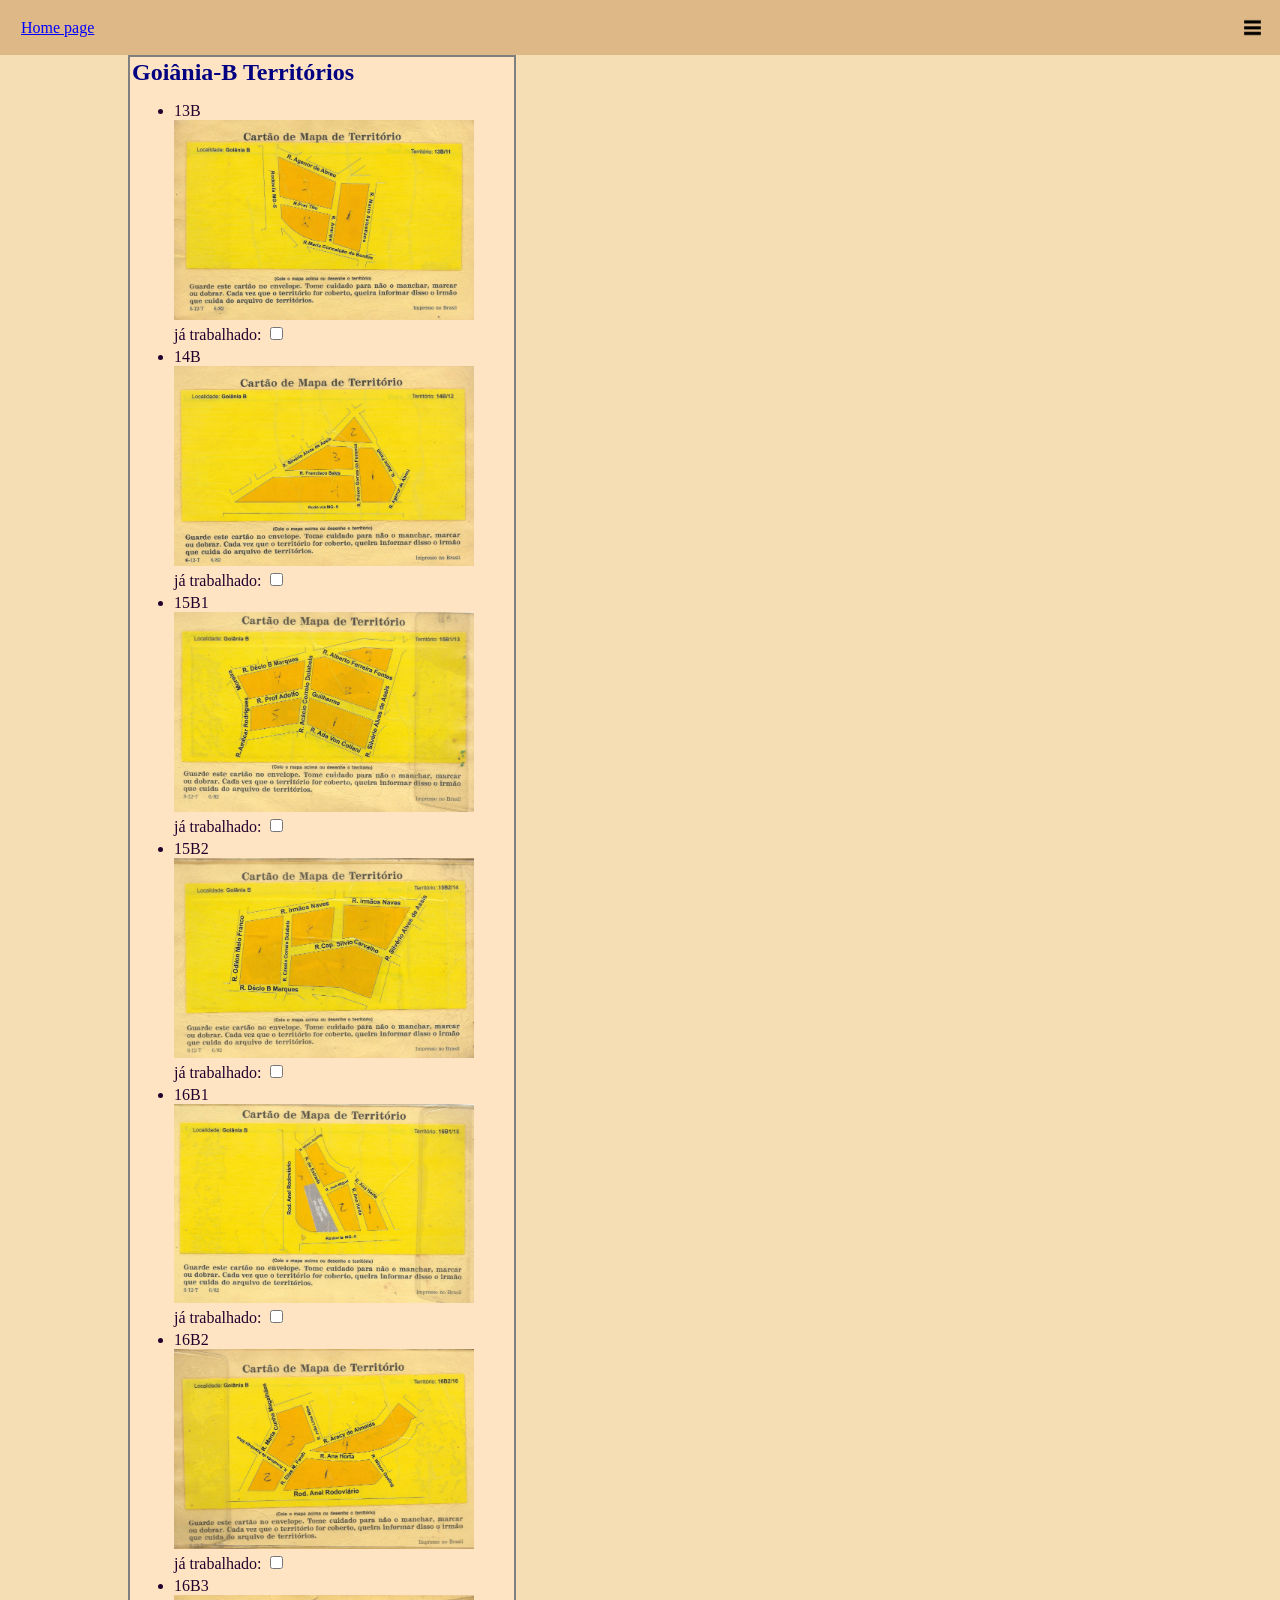
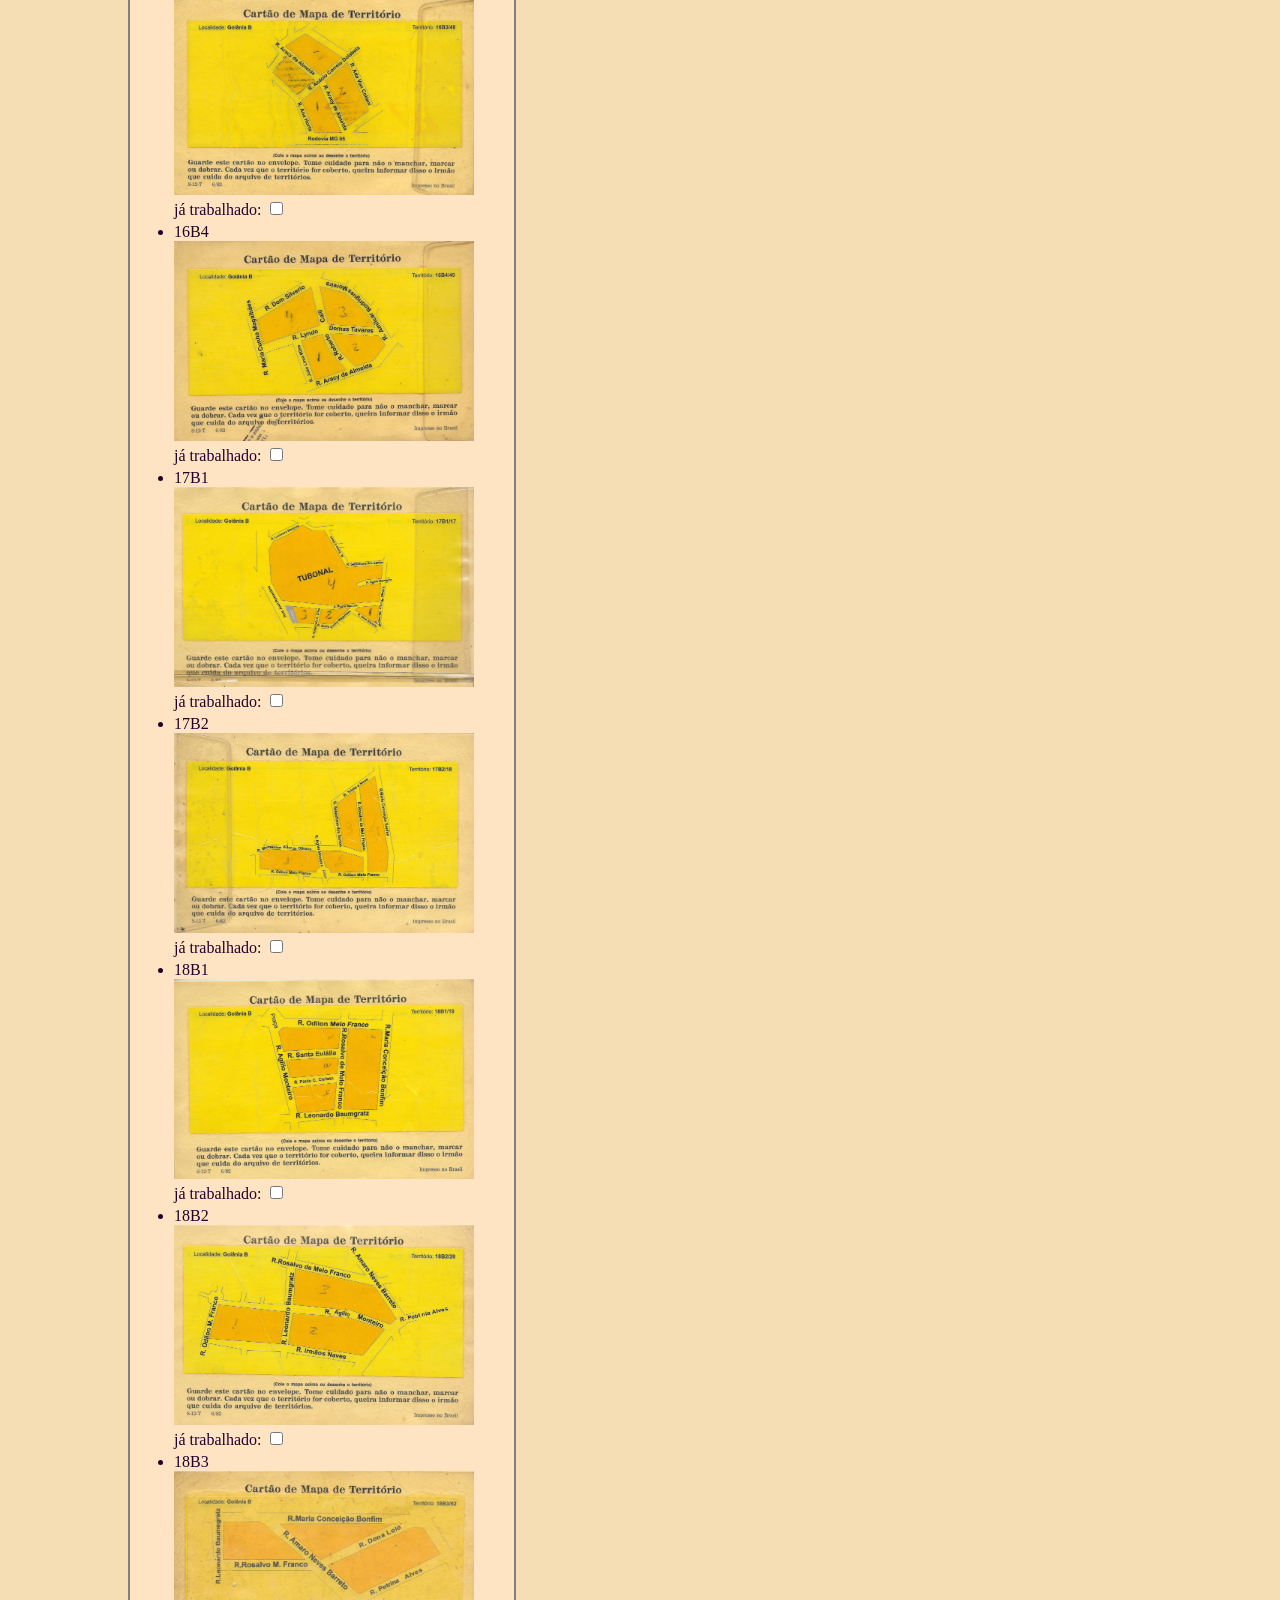
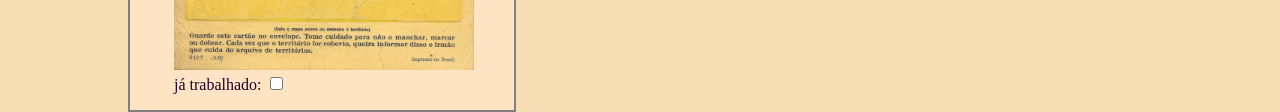
<file: goiania_b.html>
<!DOCTYPE html>
<html lang="br">
    <head>
        <title>Goiânia B</title>
        <meta charset="UTF-8">
        <link rel="stylesheet" href="style\estilo.css">
        <script src="script\script.js" defer></script>
    </head>
    <body>
        <header class="Header">
            <p class="title"><a href="index.html">Home page</a></p>
            <img src="imagens/hmbr.png" alt="MenuIcon" class="menu-icon" width="25" height="25" id="toggleSidebar">
        </header>
        <div class="Side_Bar">
            <!-- /adicionar os territórios de cada grupo no futuro/ -->
            <h2>territórios</h2>
            <ul>
                <li><a href="alvorada.html">Alvorada</a></li>
                <li><a href="goiana_a.html">Goiânia A</a></li>
                <li><a href="goiania_b.html">Goiânia B</a></li>
                <li><a href="goiania_salao.html">Goiânia perto do salão</a></li>
            </ul>
        </div>
        <div class="A_images">
            <h2>Goiânia-B Territórios</h2>
            <ul>
                <li>
                    13B <br> 
                    <img src="imagens/goiania_b/13B.jpeg" alt="13B" width="300"> <br>
                    já trabalhado: <input type="checkbox" id="13B" name="13B" value="13B">
                </li>
                <li>
                    14B <br> 
                    <img src="imagens/goiania_b/14B.jpeg" alt="14B" width="300"> <br>
                    já trabalhado: <input type="checkbox" id="14B" name="14B" value="14B">
                </li>
                <li>
                    15B1 <br> 
                    <img src="imagens/goiania_b/15B1.jpeg" alt="15B1" width="300"> <br>
                    já trabalhado: <input type="checkbox" id="15B1" name="15B1" value="15B1">
                </li>
                <li>
                    15B2 <br> 
                    <img src="imagens/goiania_b/15B2.jpeg" alt="15B2" width="300"> <br>
                    já trabalhado: <input type="checkbox" id="15B2" name="15B2" value="15B2">
                </li>
                <li>
                    16B1 <br> 
                    <img src="imagens/goiania_b/16B1.jpeg" alt="16B1" width="300"> <br>
                    já trabalhado: <input type="checkbox" id="16B1" name="16B1" value="16B1">
                </li>
                <li>
                    16B2 <br> 
                    <img src="imagens/goiania_b/16B2.jpeg" alt="16B2" width="300"> <br>
                    já trabalhado: <input type="checkbox" id="16B2" name="16B2" value="16B2">
                </li>
                <li>
                    16B3 <br> 
                    <img src="imagens/goiania_b/16B3.jpeg" alt="16B3" width="300"> <br>
                    já trabalhado: <input type="checkbox" id="16B3" name="16B3" value="16B3">
                </li>
                <li>
                    16B4 <br> 
                    <img src="imagens/goiania_b/16B4.jpeg" alt="16B4" width="300"> <br>
                    já trabalhado: <input type="checkbox" id="16B4" name="16B4" value="16B4">
                </li>
                <li>
                    17B1 <br> 
                    <img src="imagens/goiania_b/17B1.jpeg" alt="17B1" width="300"> <br>
                    já trabalhado: <input type="checkbox" id="17B1" name="17B1" value="17B1">
                </li>
                <li>
                    17B2 <br> 
                    <img src="imagens/goiania_b/17B2.jpeg" alt="17B2" width="300"> <br>
                    já trabalhado: <input type="checkbox" id="17B2" name="17B2" value="17B2">
                </li>
                <li>
                    18B1 <br> 
                    <img src="imagens/goiania_b/18B1.jpeg" alt="18B1" width="300"> <br>
                    já trabalhado: <input type="checkbox" id="18B1" name="18B1" value="18B1">
                </li>
                <li>
                    18B2 <br> 
                    <img src="imagens/goiania_b/18B2.jpeg" alt="18B2" width="300"> <br>
                    já trabalhado: <input type="checkbox" id="18B2" name="18B2" value="18B2">
                </li>
                <li>
                    18B3 <br> 
                    <img src="imagens/goiania_b/18B3.jpeg" alt="18B3" width="300"> <br>
                    já trabalhado: <input type="checkbox" id="18B3" name="18B3" value="18B3">
                </li>
            </ul>
        </div>
    </body>
</html>
</file>
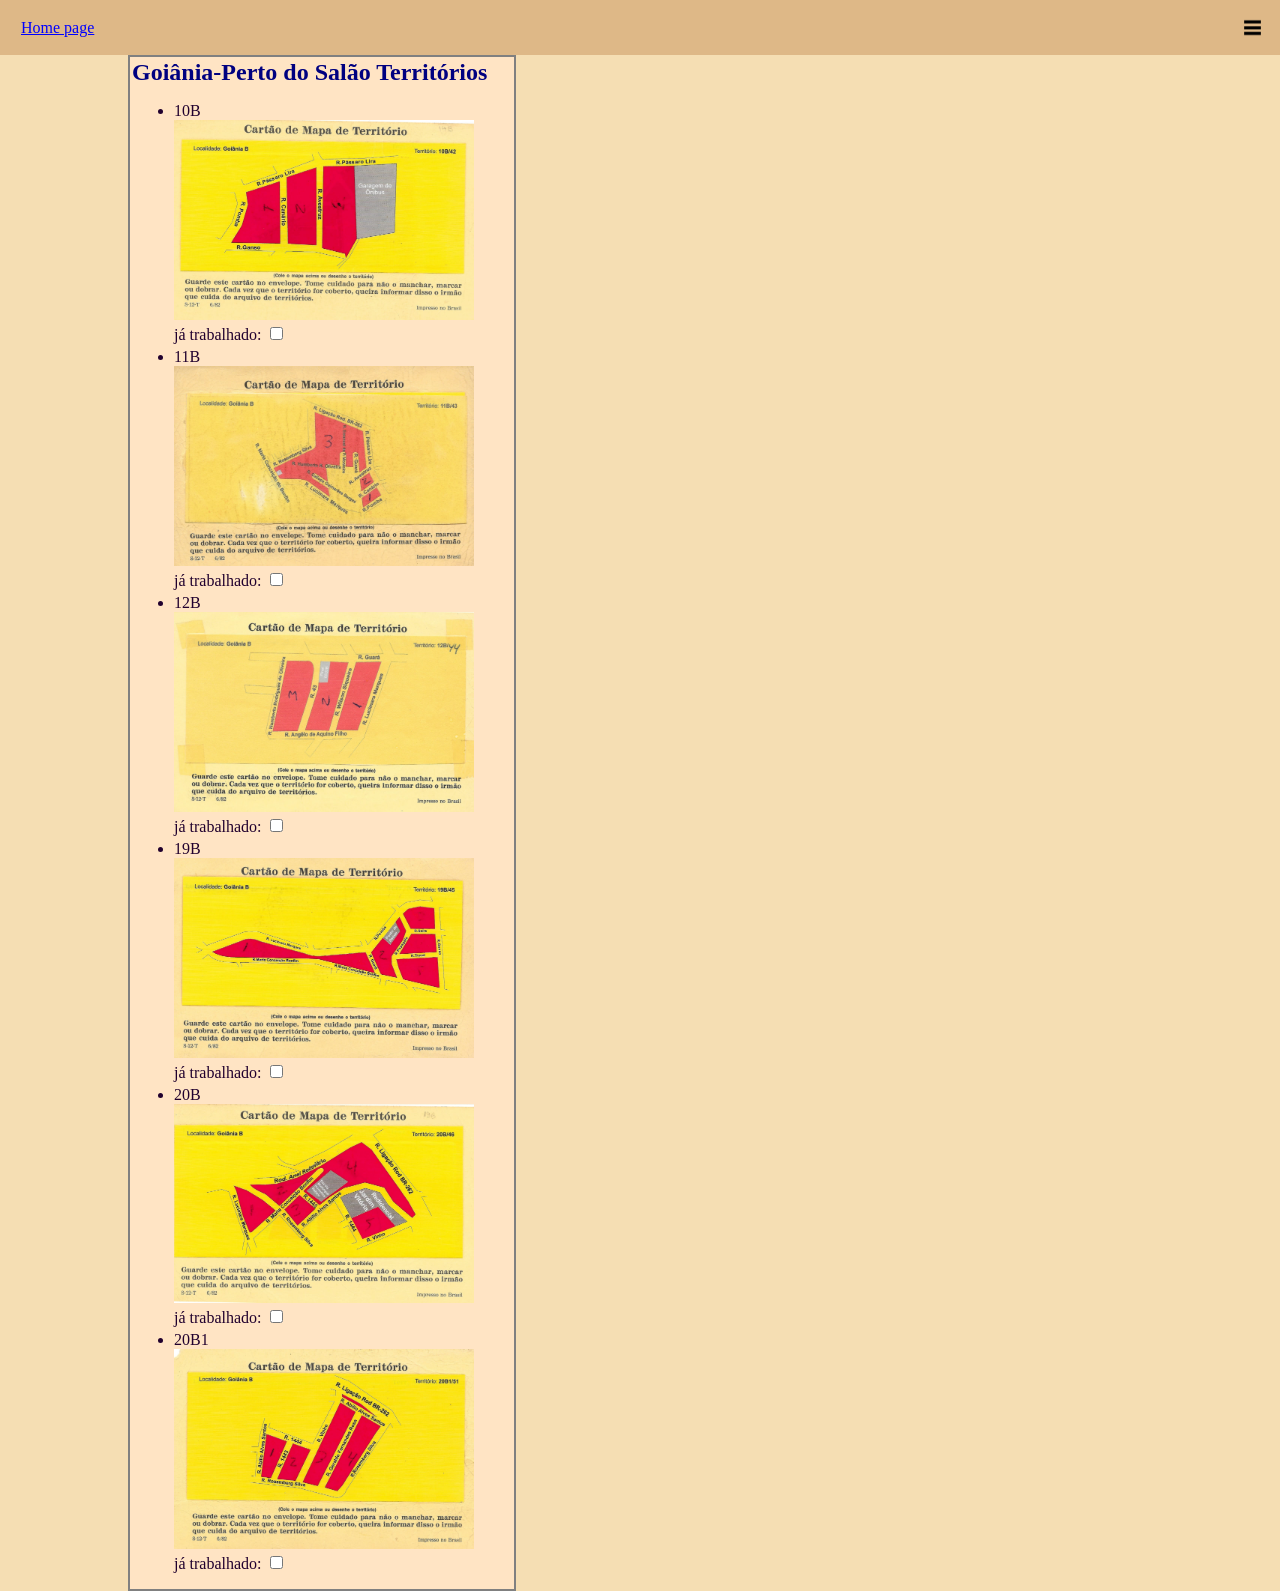
<file: goiania_salao.html>
<!DOCTYPE html>
<html lang="br">
    <head>
        <title>Goiânia perto do Salão</title>
        <meta charset="UTF-8">
        <link rel="stylesheet" href="style\estilo.css">
        <script src="script\script.js" defer></script>
    </head>
    <body>
        <header class="Header">
            <p class="title"><a href="index.html">Home page</a></p>
            <img src="imagens/hmbr.png" alt="MenuIcon" class="menu-icon" width="25" height="25" id="toggleSidebar">
        </header>
        <div class="Side_Bar">
            <!-- /adicionar os territórios de cada grupo no futuro/ -->
            <h2>territórios</h2>
            <ul>
                <li><a href="alvorada.html">Alvorada</a></li>
                <li><a href="goiana_a.html">Goiânia A</a></li>
                <li><a href="goiania_b.html">Goiânia B</a></li>
                <li><a href="goiania_salao.html">Goiânia perto do salão</a></li>
            </ul>
        </div>
        <div class="A_images">
            <h2>Goiânia-Perto do Salão Territórios</h2>
            <ul>
                <li>
                    10B <br> 
                    <img src="imagens/goiania_salao/10B.jpeg" alt="10B" width="300"> <br>
                    já trabalhado: <input type="checkbox" id="10B" name="10B" value="10B">
                </li>
                <li>
                    11B <br> 
                    <img src="imagens/goiania_salao/11B.jpeg" alt="11B" width="300"> <br>
                    já trabalhado: <input type="checkbox" id="11B" name="11B" value="11B">
                </li>
                <li>
                    12B <br> 
                    <img src="imagens/goiania_salao/12B.jpeg" alt="12B" width="300"> <br>
                    já trabalhado: <input type="checkbox" id="12B" name="12B" value="12B">
                </li>
                <li>
                    19B <br> 
                    <img src="imagens/goiania_salao/19B.jpeg" alt="19B" width="300"> <br>
                    já trabalhado: <input type="checkbox" id="19B" name="19B" value="19B">
                </li>
                <li>
                    20B <br> 
                    <img src="imagens/goiania_salao/20B.jpeg" alt="20B" width="300"> <br>
                    já trabalhado: <input type="checkbox" id="20B" name="20B" value="20B">
                </li>
                <li>
                    20B1 <br> 
                    <img src="imagens/goiania_salao/20B1.jpeg" alt="20B1" width="300"> <br>
                    já trabalhado: <input type="checkbox" id="20B1" name="20B1" value="20B1">
                </li>
            </ul>
        </div>
    </body>
</html>
</file>
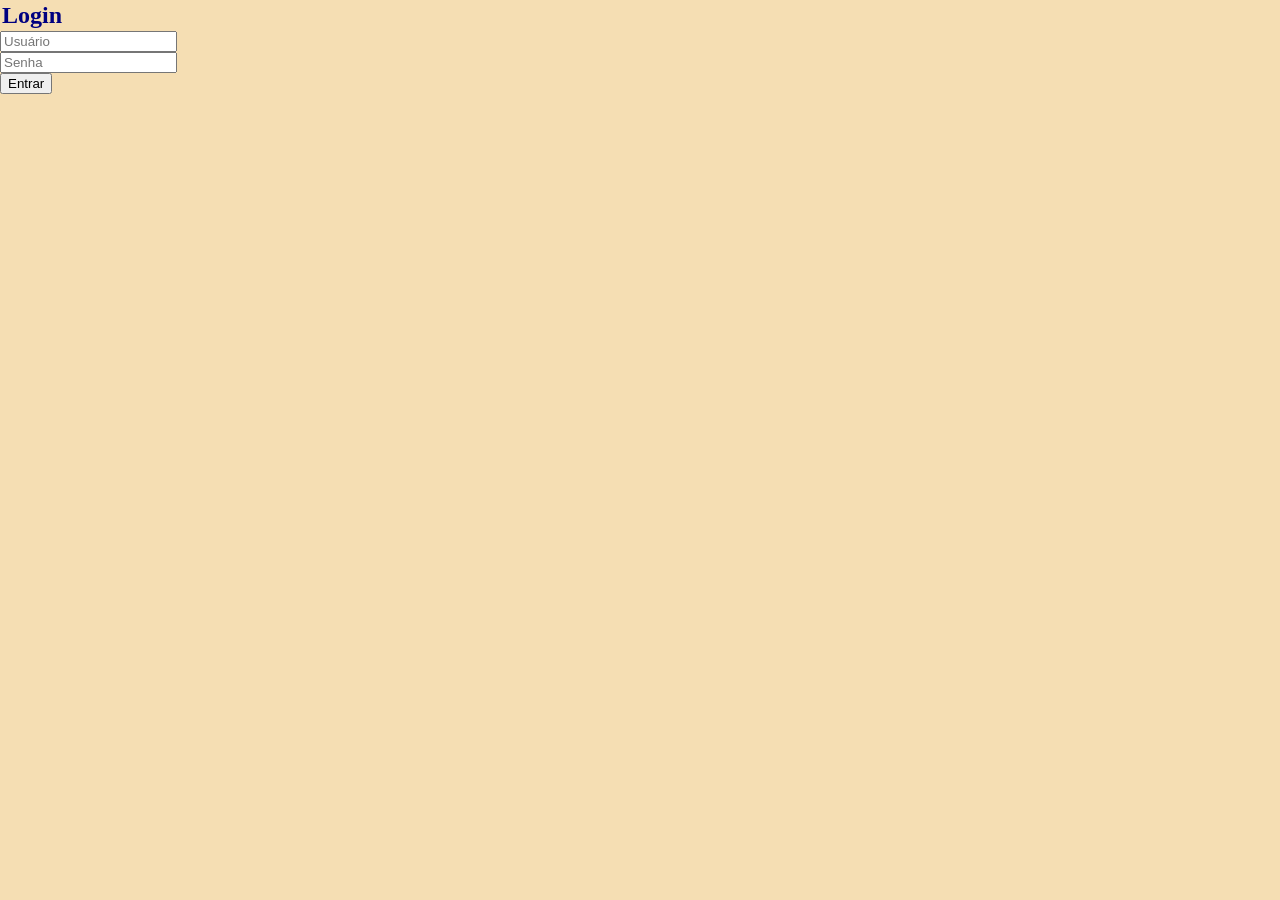
<file: Login_page.html>
<!DOCTYPE html>
<html>
    <head>
        <title>Site Territórios Goiânia Login</title>
        <link rel="stylesheet" href="style\estilo.css">
    </head>
    <body>       
        <h2>Login</h2>
        <input type="text" placeholder="Usuário"><br>
        <input type="password" placeholder="Senha"><br>
        <form action="Index.html">
             <button type="submit">Entrar</button>
        </form>
    </body>
</html>
</file>
